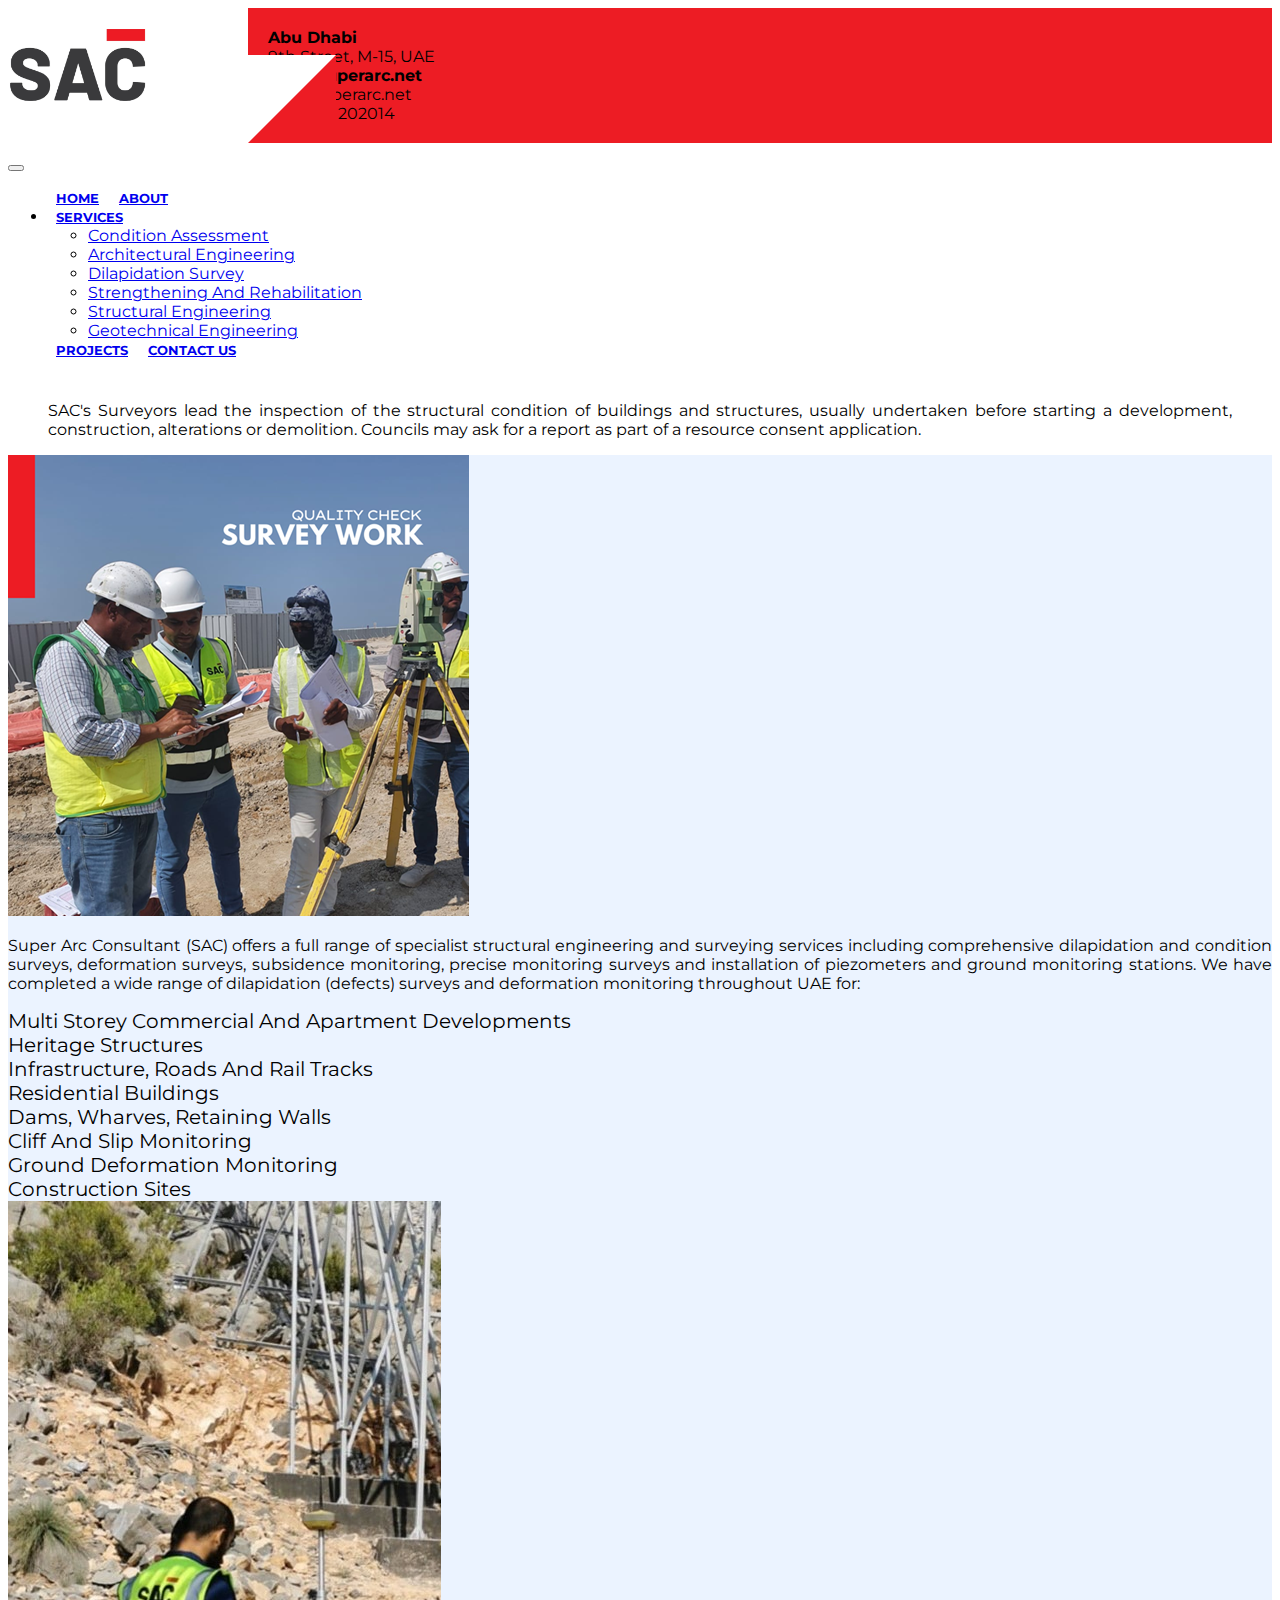
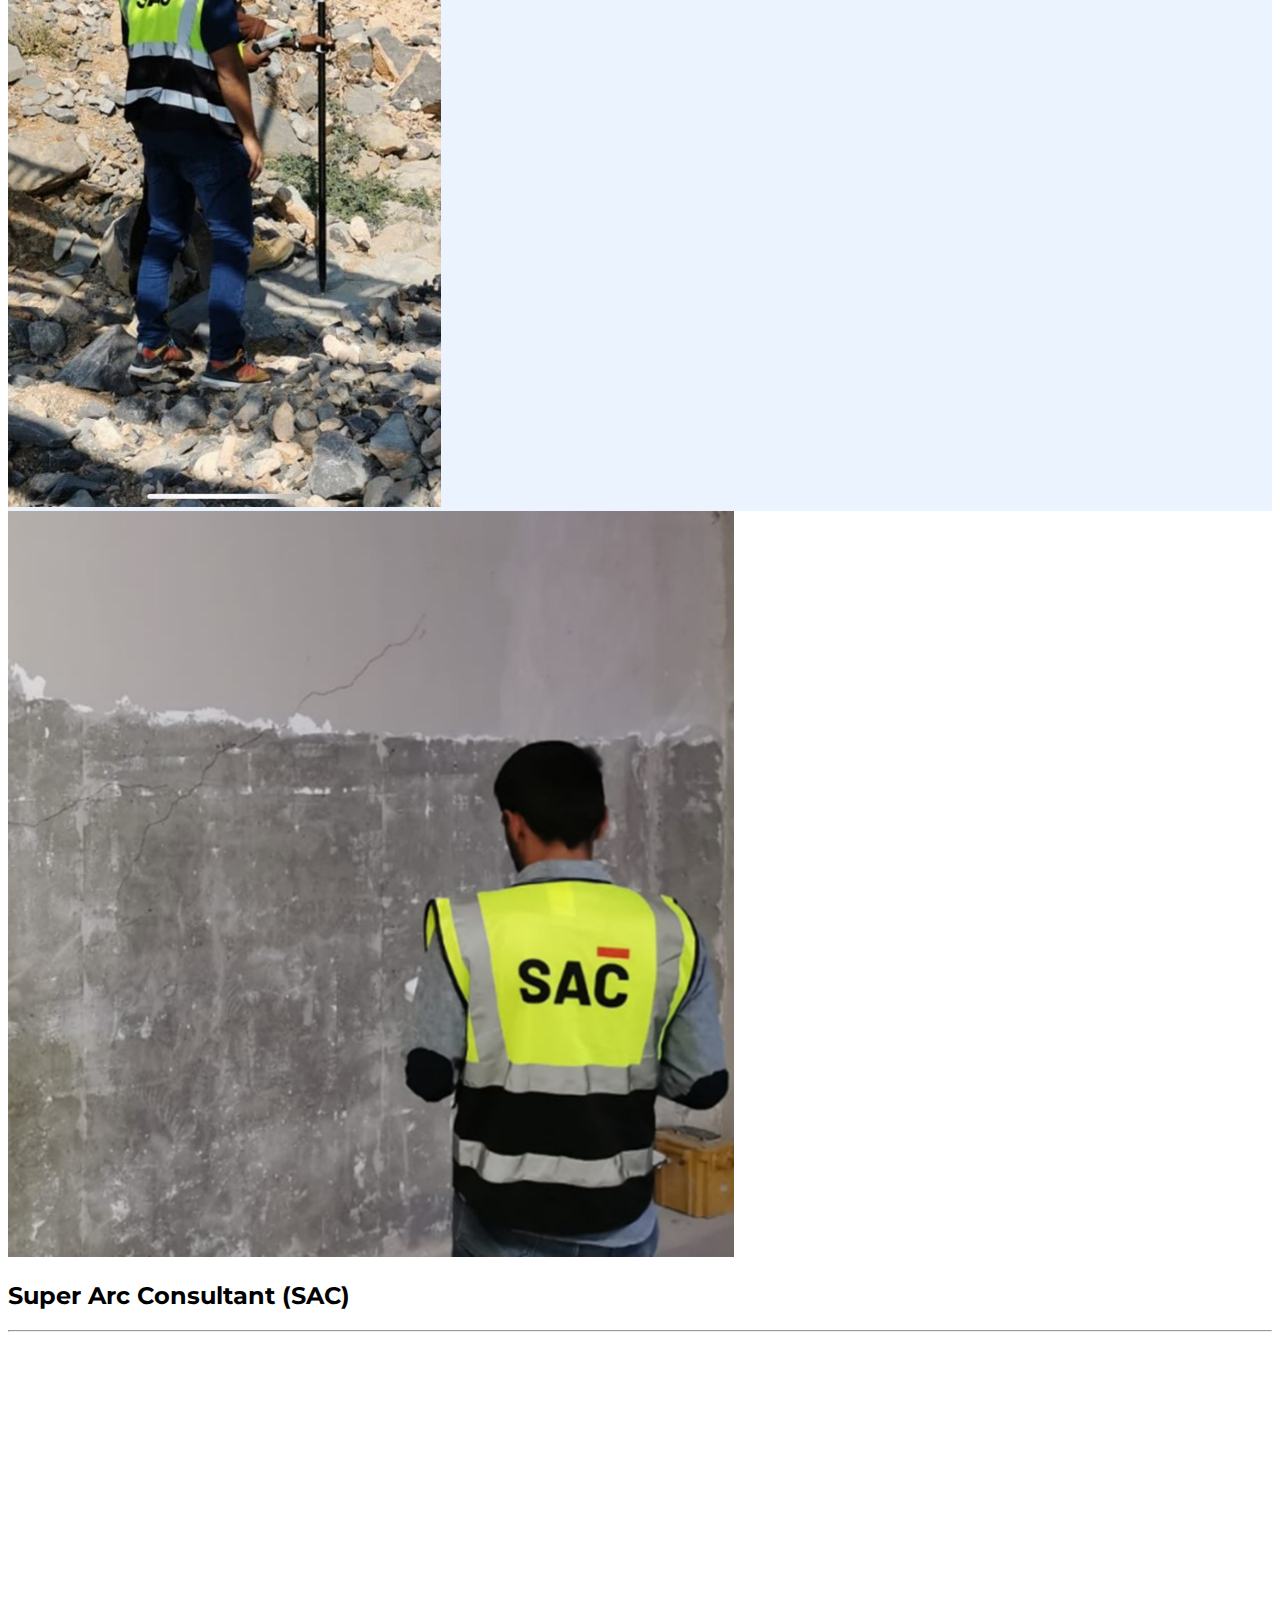
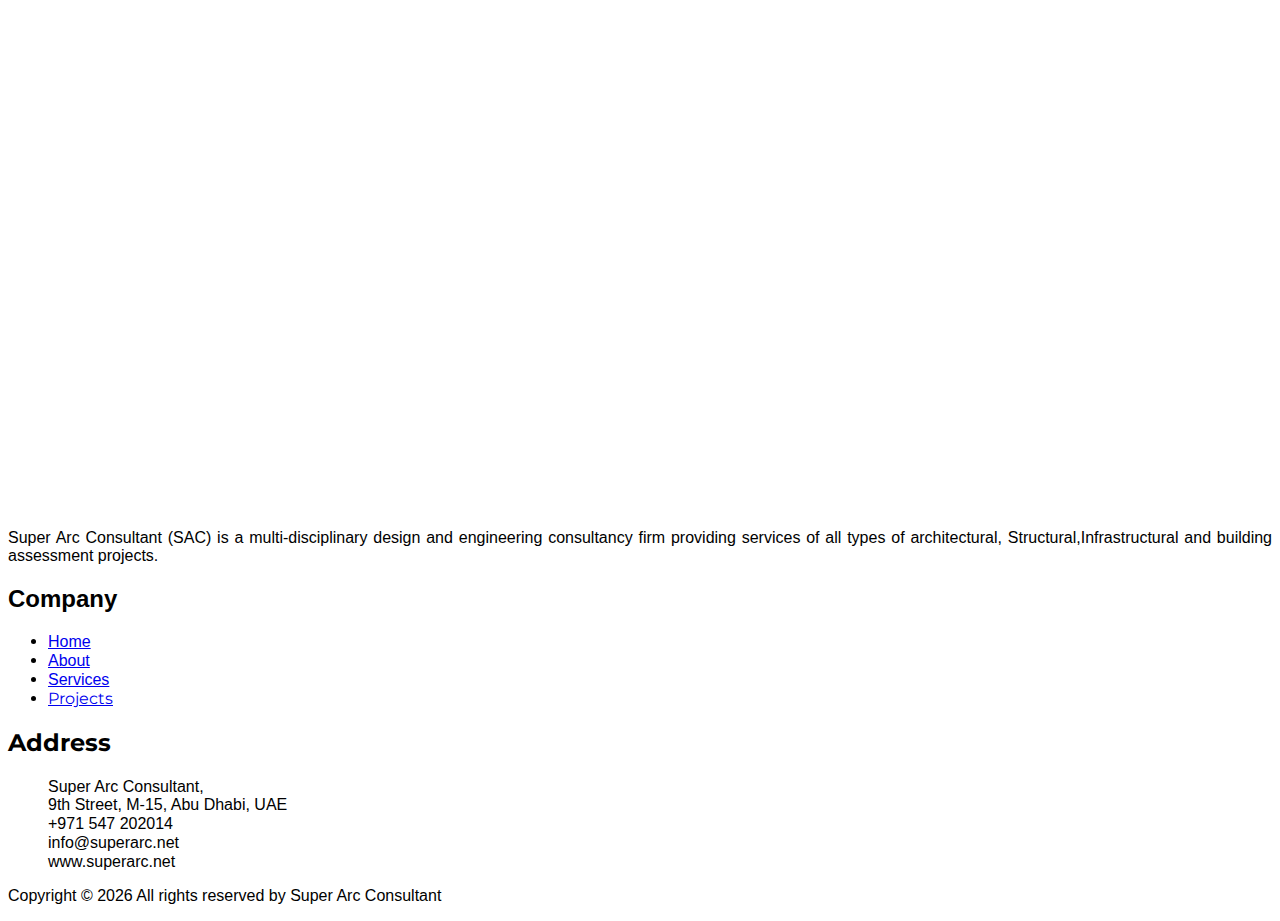
<file: service/service3.html>
<!DOCTYPE html>
<html lang="en">
  <head>
    <meta charset="UTF-8" />
    <meta name="viewport" content="width=device-width, initial-scale=1.0" />
    <title>Service</title>
    <link rel="stylesheet" href="style.css" />
    <!-- bootstrap -->
    <link
      href="https://cdn.jsdelivr.net/npm/bootstrap@5.3.1/dist/css/bootstrap.min.css"
      rel="stylesheet"
      integrity="sha384-4bw+/aepP/YC94hEpVNVgiZdgIC5+VKNBQNGCHeKRQN+PtmoHDEXuppvnDJzQIu9"
      crossorigin="anonymous"
    />
    <script
      src="https://cdn.jsdelivr.net/npm/bootstrap@5.3.1/dist/js/bootstrap.bundle.min.js"
      integrity="sha384-HwwvtgBNo3bZJJLYd8oVXjrBZt8cqVSpeBNS5n7C8IVInixGAoxmnlMuBnhbgrkm"
      crossorigin="anonymous"
    ></script>

    <link
      rel="stylesheet"
      href="https://cdnjs.cloudflare.com/ajax/libs/font-awesome/6.4.2/css/all.min.css"
      integrity="sha512-z3gLpd7yknf1YoNbCzqRKc4qyor8gaKU1qmn+CShxbuBusANI9QpRohGBreCFkKxLhei6S9CQXFEbbKuqLg0DA=="
      crossorigin="anonymous"
      referrerpolicy="no-referrer"
    />
    <!-- Google font -->
    <link rel="preconnect" href="https://fonts.googleapis.com" />
    <link rel="preconnect" href="https://fonts.gstatic.com" crossorigin />
    <link
      href="https://fonts.googleapis.com/css2?family=Montserrat:wght@100;200;300;400;500;600;700;800;900&display=swap"
      rel="stylesheet"
    />
  </head>

  <body>
    <!-- header -->
    <header class="header w-100">
      <div class="ms-5 img-pos">
        <img src="../assets/sac.jpg" alt="" class="img" />
      </div>
      <div class="d-flex justify-content-evenly header-shape ms-auto flex-wrap">
        <div class="d-flex align-items-center">
          <i
            class="fa-solid fa-location-dot fa-xl me-3 text-light d-none d-md-inline"
          >
          </i>
          <i
            class="fa-solid fa-location-dot fa-lg me-3 text-light d-md-none"
          ></i>
          <div class="text-light">
            <b class="text-light">Abu Dhabi</b><br />
            <span class="text-light font-r">9th Street, M-15, UAE</span>
          </div>
        </div>
        <div class="d-flex align-items-center">
          <i
            class="fa-solid fa-envelope fa-xl me-3 text-light d-none d-md-inline"
          ></i>
          <i class="fa-solid fa-envelope fa-lg me-3 text-light d-md-none"></i>
          <div class="text-light font-r">
            <b class="font-r text-light">info@superarc.net</b><br />
            <span class="text-light font-r">www.superarc.net</span>
          </div>
        </div>
        <div class="d-flex align-items-center">
          <i
            class="fa-solid fa-phone-volume fa-xl me-3 text-light d-none d-md-inline"
          ></i>
          <i
            class="fa-solid fa-phone-volume fa-lg me-3 text-light d-md-none"
          ></i>
          <div class="text-light">
            <!-- <b>Contact</b><br /> -->
            <span class="text-light font-r">+971 547 202014</span>
          </div>
        </div>
      </div>
    </header>

    <!-- Navbar -->
    <nav class="navbar navbar-expand-lg bg-light sticky-top">
      <div class="container">
        <button
          class="navbar-toggler"
          type="button"
          data-bs-toggle="collapse"
          data-bs-target="#navbarNavDropdown"
          aria-controls="navbarNavDropdown"
          aria-expanded="false"
          aria-label="Toggle navigation"
        >
          <span class="navbar-toggler-icon"></span>
        </button>

        <div class="collapse navbar-collapse" id="navbarNavDropdown">
          <div class="col">
            <ul class="navbar-nav justify-content-center">
              <a
                class="nav-link active"
                aria-current="page"
                href="../index.html"
                >Home</a
              >
              <a class="nav-link" href="#about">About</a>
              <li class="nav-item dropdown">
                <a
                  class="nav-link dropdown-toggle"
                  href="#"
                  role="button"
                  data-bs-toggle="dropdown"
                  aria-expanded="false"
                >
                  Services
                </a>
                <ul class="dropdown-menu">
                  <li>
                    <a class="dropdown-item" href="../service/service1.html"
                      >Condition assessment
                    </a>
                  </li>
                  <li>
                    <a class="dropdown-item" href="../service/service2.html">
                      Architectural Engineering
                    </a>
                  </li>
                  <li>
                    <a class="dropdown-item" href="../service/service3.html">
                      Dilapidation Survey
                    </a>
                  </li>

                  <li>
                    <a class="dropdown-item" href="../service/service4.html">
                      Strengthening and rehabilitation
                    </a>
                  </li>
                  <li>
                    <a class="dropdown-item" href="../service/service5.html">
                      Structural Engineering
                    </a>
                  </li>
                  <li>
                    <a class="dropdown-item" href="../service6/service6.html">
                      Geotechnical engineering
                    </a>
                  </li>
                </ul>
              </li>

              <a class="nav-link" href="#project">Projects</a>
              <a class="nav-link" href="#contact">Contact Us</a>
            </ul>
          </div>
        </div>
      </div>
    </nav>

    <section class="sec-div">
      <div class="container py-4">
        <div class="row">
          <div class="col py-4">
            <blockquote class="blockquote">
              <span class="fs-4 fw-semibold">
                <span class="text-bg-dark ps-4"> SAC's </span>
              </span>
              Surveyors lead the inspection of the structural condition of
              buildings and structures, usually undertaken before starting a
              development, construction, alterations or demolition. Councils may
              ask for a report as part of a resource consent application.
            </blockquote>
          </div>
        </div>
      </div>
    </section>
    <section class="c2">
      <div class="container py-4">
        <div class="row">
          <div class="col">
            <img src="/assets/service3/Picture4.png" alt="" class="w-100" />
            <p class="fs-5">
              Super Arc Consultant (SAC) offers a full range of specialist
              structural engineering and surveying services including
              comprehensive dilapidation and condition surveys, deformation
              surveys, subsidence monitoring, precise monitoring surveys and
              installation of piezometers and ground monitoring stations. We
              have completed a wide range of dilapidation (defects) surveys and
              deformation monitoring throughout UAE for:
            </p>

            <div>
              <div class="li">
                <i class="fa-solid fa-arrow-right me-3"></i>
                Multi storey commercial and apartment developments
              </div>
              <div class="li">
                <i class="fa-solid fa-arrow-right me-3"></i> Heritage structures
              </div>
              <div class="li">
                <i class="fa-solid fa-arrow-right me-3"></i>Infrastructure,
                roads and rail tracks
              </div>
              <div class="li">
                <i class="fa-solid fa-arrow-right me-3"></i>Residential
                buildings
              </div>
              <div class="li">
                <i class="fa-solid fa-arrow-right me-3"></i>Dams, wharves,
                retaining walls
              </div>
              <div class="li">
                <i class="fa-solid fa-arrow-right me-3"></i>Cliff and Slip
                monitoring
              </div>
              <div class="li">
                <i class="fa-solid fa-arrow-right me-3"></i>Ground deformation
                monitoring
              </div>
              <div class="li">
                <i class="fa-solid fa-arrow-right me-3"></i>Construction sites
              </div>
            </div>
          </div>
          <div class="col">
            <img
              src="/assets/service3/Picture5.jpg"
              alt=""
              class="w-100 h-100"
            />
          </div>
        </div>
      </div>
    </section>

    <section class="sec-div">
      <div class="container py-4">
        <div class="row">
          <div class="col-lg-6">
            <img
              src="/assets/service3/Picture6.png"
              alt=""
              class="w-100 h-100 object-fit-cover"
            />
          </div>
        </div>
      </div>
    </section>

    <!-- footer -->
    <section class="mt-5 footer bg-dark" id="contact">
      <footer class="text-light footer">
        <div>
          <div class="pt-3 d-flex container">
            <h2 class="text-light fw-bold">Super Arc Consultant (SAC)</h2>
            <div class="pt-2 ms-auto">
              <a
                class="btn btn-square btn-outline-light me-0"
                href="https://www.linkedin.com/company/super-arc-consultant-l-l-c/"
                ><i class="fab fa-linkedin-in"></i
              ></a>
              <a
                class="btn btn-square btn-outline-light me-1"
                href="https://instagram.com/sacuae?igshid=MzNlNGNkZWQ4Mg=="
                ><i class="fab fa-instagram"></i
              ></a>
              <a
                class="btn btn-square btn-outline-light me-1"
                href="https://www.facebook.com/superarc2/"
                ><i class="fab fa-facebook-f"></i
              ></a>
              <a class="btn btn-square btn-outline-light me-1" href=""
                ><i class="fab fa-whatsapp"></i
              ></a>
            </div>
          </div>
          <hr />

          <div class="container col-md-12 pt-2">
            <div class="row">
              <div class="col-md-5 mb-md-0 mb-4">
                <h2 class="footer-heading">
                  <img src="../assets/Logo White.png" alt="" class="w-25 p-2" />
                </h2>
                <p class="p w-100 text-justify">
                  Super Arc Consultant (SAC) is a multi-disciplinary design and
                  engineering consultancy firm providing services of all types
                  of architectural, Structural,Infrastructural and building
                  assessment projects.
                </p>
              </div>
              <div class="col-md-4 mb-md-0 mb-4">
                <h2 class="footer-heading p">Company</h2>
                <ul class="list-unstyled">
                  <li>
                    <a
                      href="#home"
                      class="text-decoration-none text-light cursor-pointer p"
                    >
                      <i class="fa-solid fa-arrow-right me-3"></i>Home
                    </a>
                  </li>
                  <li>
                    <a
                      href="#about"
                      class="text-decoration-none text-light cursor-pointer p"
                    >
                      <i class="fa-solid fa-arrow-right me-3"> </i>About
                    </a>
                  </li>
                  <li>
                    <a
                      href="#service"
                      class="text-decoration-none text-light cursor-pointer p"
                    >
                      <i class="fa-solid fa-arrow-right me-3"> </i>Services
                    </a>
                  </li>
                  <li>
                    <a
                      href="#project"
                      class="text-decoration-none text-light cursor-pointer"
                    >
                      <i class="fa-solid fa-arrow-right me-3"> </i>Projects
                    </a>
                  </li>
                </ul>
              </div>

              <div class="col-md-3 mb-md-0 mb-4">
                <h2 class="footer-heading">Address</h2>
                <ul class="list-unstyled">
                  <div class="d-block p">
                    <i class="me-2 fa-solid fa-address-book"></i>Super Arc
                    Consultant, <br />
                    9th Street, M-15, Abu Dhabi, UAE
                  </div>
                  <div class="d-block">
                    <i class="me-2 fa-solid fa-phone"></i>+971 547 202014
                  </div>
                  <div class="d-block">
                    <i class="me-2 fa-solid fa-envelope"></i> info@superarc.net
                  </div>
                  <div class="d-block">
                    <i class="me-2 fa-solid fa-globe"></i> www.superarc.net
                  </div>
                </ul>
              </div>
            </div>

            <div class="row mt-5 pt-4 border-top text-center">
              <div class="col-md-6 col-lg-12 mb-md-0 mb-4-5">
                <p class="copyright mb-1 text-center">
                  Copyright ©
                  <script>
                    document.write(new Date().getFullYear());
                  </script>
                  All rights reserved by Super Arc Consultant
                </p>
              </div>
            </div>
          </div>
        </div>
      </footer>
    </section>
  </body>
</html>
</file>
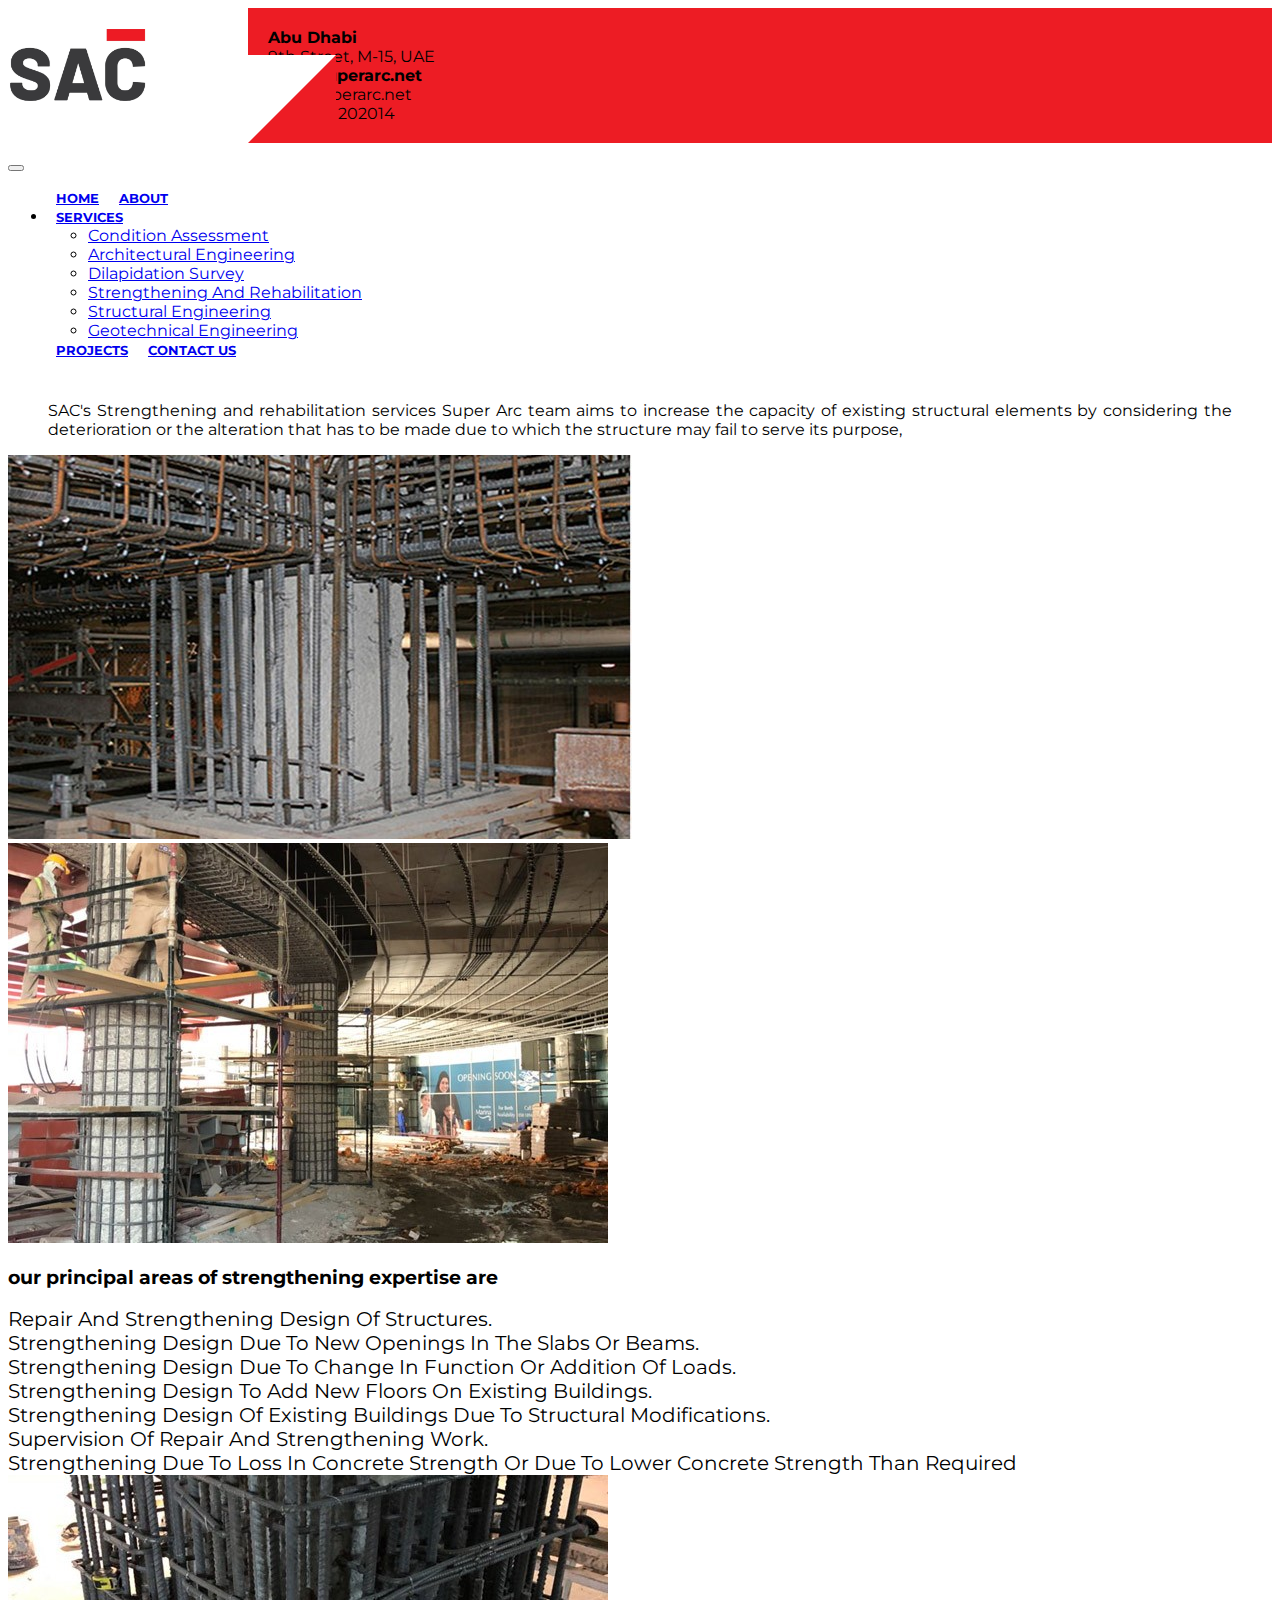
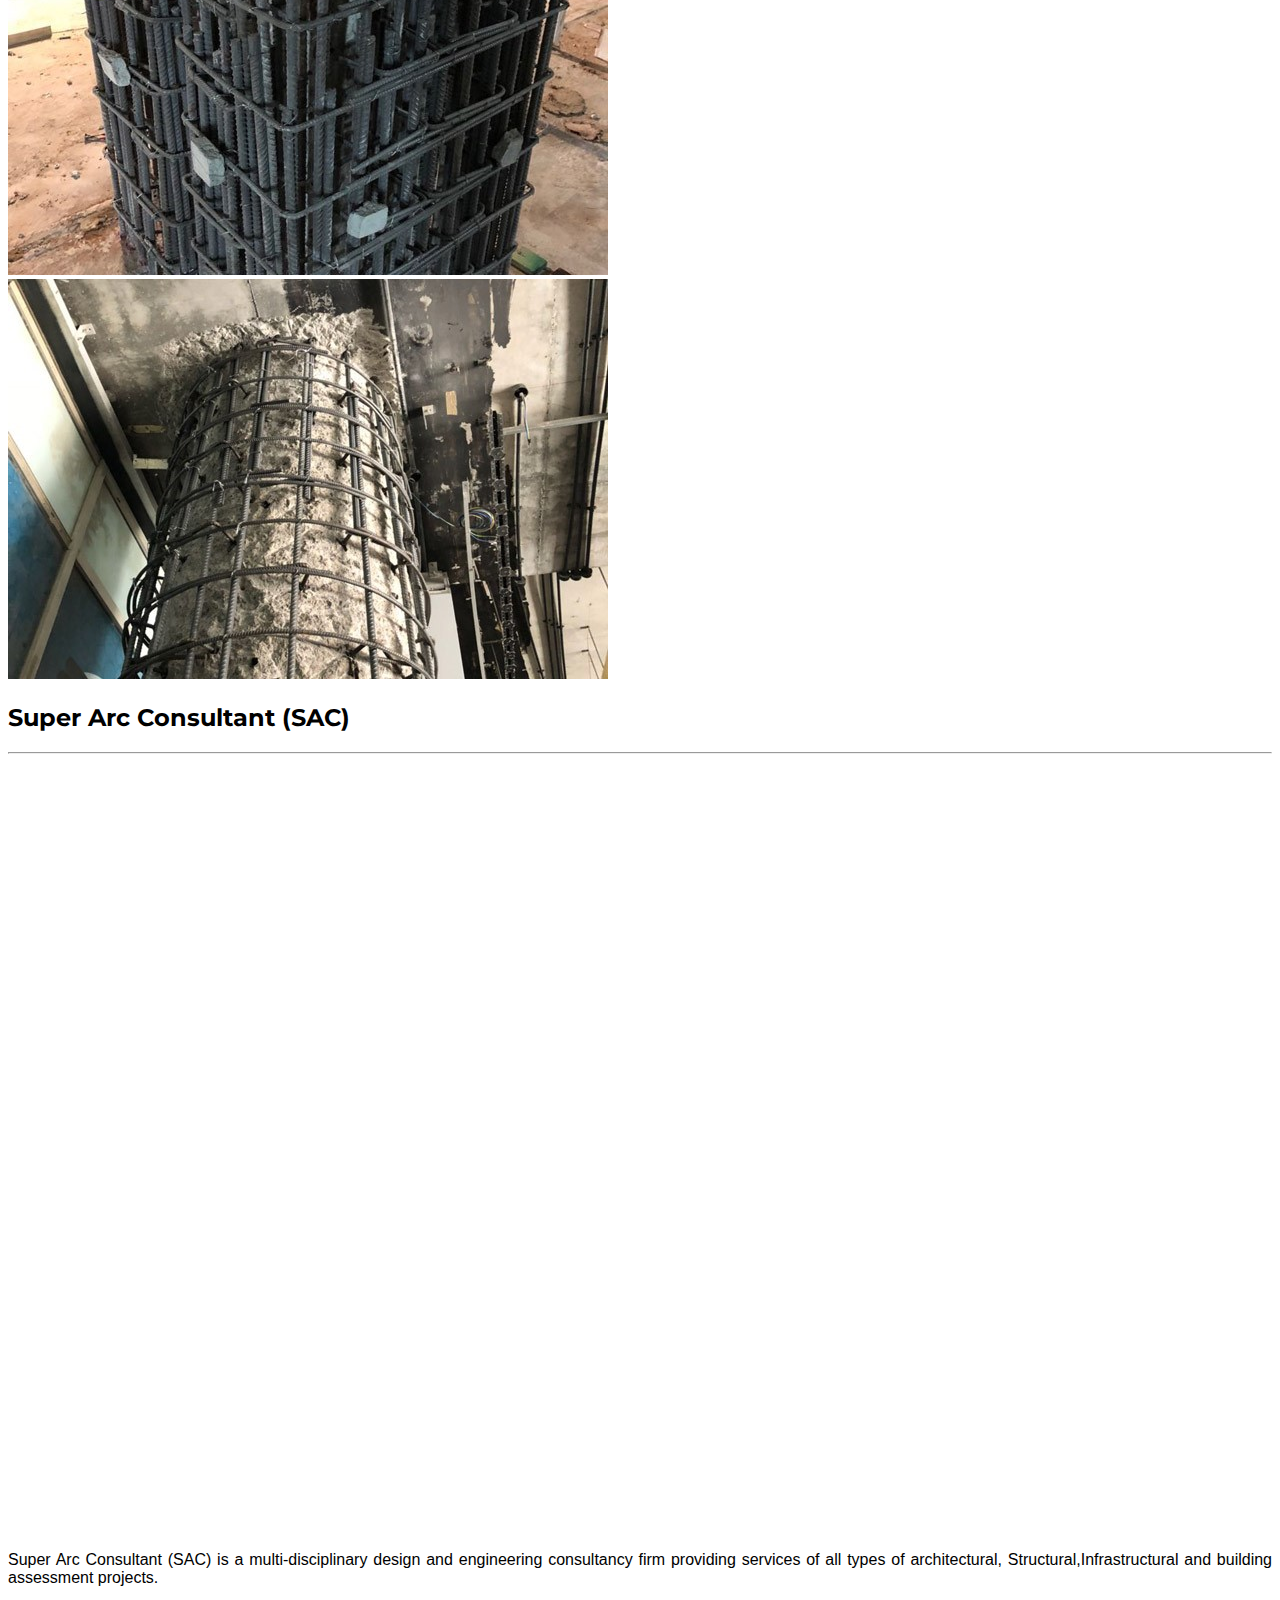
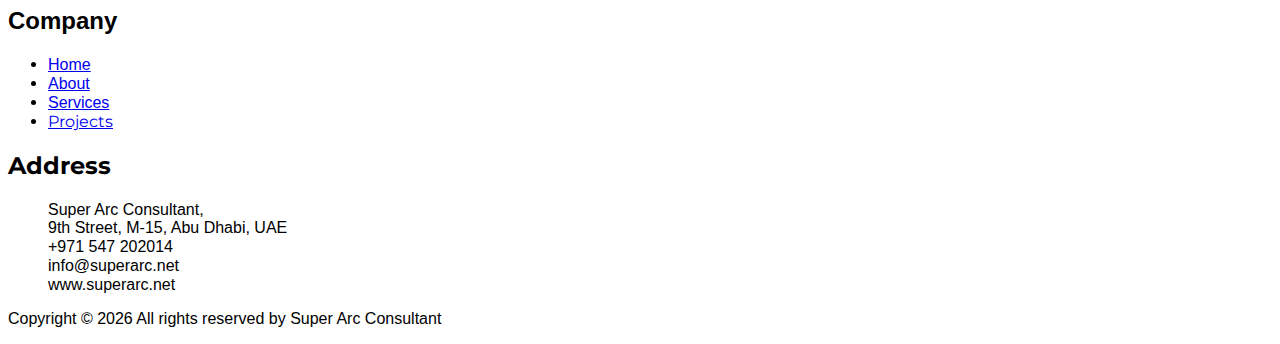
<file: service/service4.html>
<!DOCTYPE html>
<html lang="en">
  <head>
    <meta charset="UTF-8" />
    <meta name="viewport" content="width=device-width, initial-scale=1.0" />
    <title>Service</title>
    <link rel="stylesheet" href="style.css" />
    <!-- bootstrap -->
    <link
      href="https://cdn.jsdelivr.net/npm/bootstrap@5.3.1/dist/css/bootstrap.min.css"
      rel="stylesheet"
      integrity="sha384-4bw+/aepP/YC94hEpVNVgiZdgIC5+VKNBQNGCHeKRQN+PtmoHDEXuppvnDJzQIu9"
      crossorigin="anonymous"
    />
    <script
      src="https://cdn.jsdelivr.net/npm/bootstrap@5.3.1/dist/js/bootstrap.bundle.min.js"
      integrity="sha384-HwwvtgBNo3bZJJLYd8oVXjrBZt8cqVSpeBNS5n7C8IVInixGAoxmnlMuBnhbgrkm"
      crossorigin="anonymous"
    ></script>

    <link
      rel="stylesheet"
      href="https://cdnjs.cloudflare.com/ajax/libs/font-awesome/6.4.2/css/all.min.css"
      integrity="sha512-z3gLpd7yknf1YoNbCzqRKc4qyor8gaKU1qmn+CShxbuBusANI9QpRohGBreCFkKxLhei6S9CQXFEbbKuqLg0DA=="
      crossorigin="anonymous"
      referrerpolicy="no-referrer"
    />
    <!-- Google font -->
    <link rel="preconnect" href="https://fonts.googleapis.com" />
    <link rel="preconnect" href="https://fonts.gstatic.com" crossorigin />
    <link
      href="https://fonts.googleapis.com/css2?family=Montserrat:wght@100;200;300;400;500;600;700;800;900&display=swap"
      rel="stylesheet"
    />
  </head>

  <body>
    <!-- header -->
    <header class="header w-100">
      <div class="ms-5 img-pos">
        <img src="../assets/sac.jpg" alt="" class="img" />
      </div>
      <div class="d-flex justify-content-evenly header-shape ms-auto flex-wrap">
        <div class="d-flex align-items-center">
          <i
            class="fa-solid fa-location-dot fa-xl me-3 text-light d-none d-md-inline"
          >
          </i>
          <i
            class="fa-solid fa-location-dot fa-lg me-3 text-light d-md-none"
          ></i>
          <div class="text-light">
            <b class="text-light">Abu Dhabi</b><br />
            <span class="text-light font-r">9th Street, M-15, UAE</span>
          </div>
        </div>
        <div class="d-flex align-items-center">
          <i
            class="fa-solid fa-envelope fa-xl me-3 text-light d-none d-md-inline"
          ></i>
          <i class="fa-solid fa-envelope fa-lg me-3 text-light d-md-none"></i>
          <div class="text-light font-r">
            <b class="font-r text-light">info@superarc.net</b><br />
            <span class="text-light font-r">www.superarc.net</span>
          </div>
        </div>
        <div class="d-flex align-items-center">
          <i
            class="fa-solid fa-phone-volume fa-xl me-3 text-light d-none d-md-inline"
          ></i>
          <i
            class="fa-solid fa-phone-volume fa-lg me-3 text-light d-md-none"
          ></i>
          <div class="text-light">
            <!-- <b>Contact</b><br /> -->
            <span class="text-light font-r">+971 547 202014</span>
          </div>
        </div>
      </div>
    </header>

    <!-- Navbar -->
    <nav class="navbar navbar-expand-lg bg-light sticky-top">
      <div class="container">
        <button
          class="navbar-toggler"
          type="button"
          data-bs-toggle="collapse"
          data-bs-target="#navbarNavDropdown"
          aria-controls="navbarNavDropdown"
          aria-expanded="false"
          aria-label="Toggle navigation"
        >
          <span class="navbar-toggler-icon"></span>
        </button>

        <div class="collapse navbar-collapse" id="navbarNavDropdown">
          <div class="col">
            <ul class="navbar-nav justify-content-center">
              <a
                class="nav-link active"
                aria-current="page"
                href="../index.html"
                >Home</a
              >
              <a class="nav-link" href="#about">About</a>
              <li class="nav-item dropdown">
                <a
                  class="nav-link dropdown-toggle"
                  href="#"
                  role="button"
                  data-bs-toggle="dropdown"
                  aria-expanded="false"
                >
                  Services
                </a>
                <ul class="dropdown-menu">
                  <li>
                    <a class="dropdown-item" href="../service/service1.html"
                      >Condition assessment
                    </a>
                  </li>
                  <li>
                    <a class="dropdown-item" href="../service/service2.html">
                      Architectural Engineering
                    </a>
                  </li>
                  <li>
                    <a class="dropdown-item" href="../service/service3.html">
                      Dilapidation Survey
                    </a>
                  </li>

                  <li>
                    <a
                      class="dropdown-item text-start"
                      href="../service/service4.html"
                    >
                      Strengthening and rehabilitation
                    </a>
                  </li>
                  <li>
                    <a class="dropdown-item" href="../service/service5.html">
                      Structural Engineering
                    </a>
                  </li>
                  <li>
                    <a class="dropdown-item" href="../service/service6.html">
                      Geotechnical engineering
                    </a>
                  </li>
                </ul>
              </li>

              <a class="nav-link" href="#project">Projects</a>
              <a class="nav-link" href="#contact">Contact Us</a>
            </ul>
          </div>
        </div>
      </div>
    </nav>

    <section class="sec-div">
      <div class="container py-4">
        <div class="row">
          <div class="col py-4">
            <blockquote class="blockquote">
              <span class="fs-4 fw-semibold text-capitalize">
                <span class="text-bg-dark ps-4"> SAC's </span> Strengthening and
                rehabilitation services
              </span>
              Super Arc team aims to increase the capacity of existing
              structural elements by considering the deterioration or the
              alteration that has to be made due to which the structure may fail
              to serve its purpose,
            </blockquote>
          </div>
        </div>
      </div>
    </section>

    <section class="first-div">
      <div class="container py-4">
        <div class="row">
          <div class="col">
            <img
              src="/assets/service4/Picture1.jpg"
              alt=""
              class="w-100 h-100"
            />
          </div>
          <div class="col">
            <img src="/assets/service4/Picture2.jpg" alt="" class="w-100" />
          </div>
        </div>
      </div>
    </section>

    <section class="sec-div">
      <div class="container py-4">
        <div class="row">
          <div>
            <h3 class="text-capitalize">
              our principal areas of strengthening expertise are
            </h3>
            <div class="li">
              <i class="fa-solid fa-arrow-right me-3"></i>
              Repair and strengthening design of structures.
            </div>
            <div class="li">
              <i class="fa-solid fa-arrow-right me-3"></i> Strengthening design
              due to new openings in the slabs or beams.
            </div>
            <div class="li">
              <i class="fa-solid fa-arrow-right me-3"></i> Strengthening design
              due to change in function or addition of loads.
            </div>
            <div class="li">
              <i class="fa-solid fa-arrow-right me-3"></i> Strengthening design
              to add new floors on existing buildings.
            </div>
            <div class="li">
              <i class="fa-solid fa-arrow-right me-3"></i> Strengthening design
              of existing buildings due to structural modifications.
            </div>
            <div class="li">
              <i class="fa-solid fa-arrow-right me-3"></i> Supervision of repair
              and strengthening work.
            </div>
            <div class="li">
              <i class="fa-solid fa-arrow-right me-3"></i> Strengthening due to
              loss in concrete strength or due to lower concrete strength than
              required
            </div>
          </div>
        </div>
      </div>
    </section>
    <section>
      <div class="container py-4">
        <div class="row">
          <div class="col">
            <img src="/assets/service4/Picture3.jpg" alt="" class="w-100" />
          </div>
          <div class="col">
            <img src="/assets/service4/Picture4.jpg" alt="" class="w-100" />
          </div>
        </div>
      </div>
    </section>
    <!-- footer -->
    <section class="mt-5 footer bg-dark" id="contact">
      <footer class="text-light footer">
        <div>
          <div class="pt-3 d-flex container">
            <h2 class="text-light fw-bold">Super Arc Consultant (SAC)</h2>
            <div class="pt-2 ms-auto">
              <a
                class="btn btn-square btn-outline-light me-0"
                href="https://www.linkedin.com/company/super-arc-consultant-l-l-c/"
                ><i class="fab fa-linkedin-in"></i
              ></a>
              <a
                class="btn btn-square btn-outline-light me-1"
                href="https://instagram.com/sacuae?igshid=MzNlNGNkZWQ4Mg=="
                ><i class="fab fa-instagram"></i
              ></a>
              <a
                class="btn btn-square btn-outline-light me-1"
                href="https://www.facebook.com/superarc2/"
                ><i class="fab fa-facebook-f"></i
              ></a>
              <a class="btn btn-square btn-outline-light me-1" href=""
                ><i class="fab fa-whatsapp"></i
              ></a>
            </div>
          </div>
          <hr />

          <div class="container col-md-12 pt-2">
            <div class="row">
              <div class="col-md-5 mb-md-0 mb-4">
                <h2 class="footer-heading">
                  <img src="../assets/Logo White.png" alt="" class="w-25 p-2" />
                </h2>
                <p class="p w-100 text-justify">
                  Super Arc Consultant (SAC) is a multi-disciplinary design and
                  engineering consultancy firm providing services of all types
                  of architectural, Structural,Infrastructural and building
                  assessment projects.
                </p>
              </div>
              <div class="col-md-4 mb-md-0 mb-4">
                <h2 class="footer-heading p">Company</h2>
                <ul class="list-unstyled">
                  <li>
                    <a
                      href="#home"
                      class="text-decoration-none text-light cursor-pointer p"
                    >
                      <i class="fa-solid fa-arrow-right me-3"></i> Home
                    </a>
                  </li>
                  <li>
                    <a
                      href="#about"
                      class="text-decoration-none text-light cursor-pointer p"
                    >
                      <i class="fa-solid fa-arrow-right me-3"> </i>About
                    </a>
                  </li>
                  <li>
                    <a
                      href="#service"
                      class="text-decoration-none text-light cursor-pointer p"
                    >
                      <i class="fa-solid fa-arrow-right me-3"> </i>Services
                    </a>
                  </li>
                  <li>
                    <a
                      href="#project"
                      class="text-decoration-none text-light cursor-pointer"
                    >
                      <i class="fa-solid fa-arrow-right me-3"> </i>Projects
                    </a>
                  </li>
                </ul>
              </div>

              <div class="col-md-3 mb-md-0 mb-4">
                <h2 class="footer-heading">Address</h2>
                <ul class="list-unstyled">
                  <div class="d-block p">
                    <i class="me-2 fa-solid fa-address-book"></i>Super Arc
                    Consultant, <br />
                    9th Street, M-15, Abu Dhabi, UAE
                  </div>
                  <div class="d-block">
                    <i class="me-2 fa-solid fa-phone"></i>+971 547 202014
                  </div>
                  <div class="d-block">
                    <i class="me-2 fa-solid fa-envelope"></i> info@superarc.net
                  </div>
                  <div class="d-block">
                    <i class="me-2 fa-solid fa-globe"></i> www.superarc.net
                  </div>
                </ul>
              </div>
            </div>

            <div class="row mt-5 pt-4 border-top text-center">
              <div class="col-md-6 col-lg-12 mb-md-0 mb-4-5">
                <p class="copyright mb-1 text-center">
                  Copyright ©
                  <script>
                    document.write(new Date().getFullYear());
                  </script>
                  All rights reserved by Super Arc Consultant
                </p>
              </div>
            </div>
          </div>
        </div>
      </footer>
    </section>
  </body>
</html>
</file>
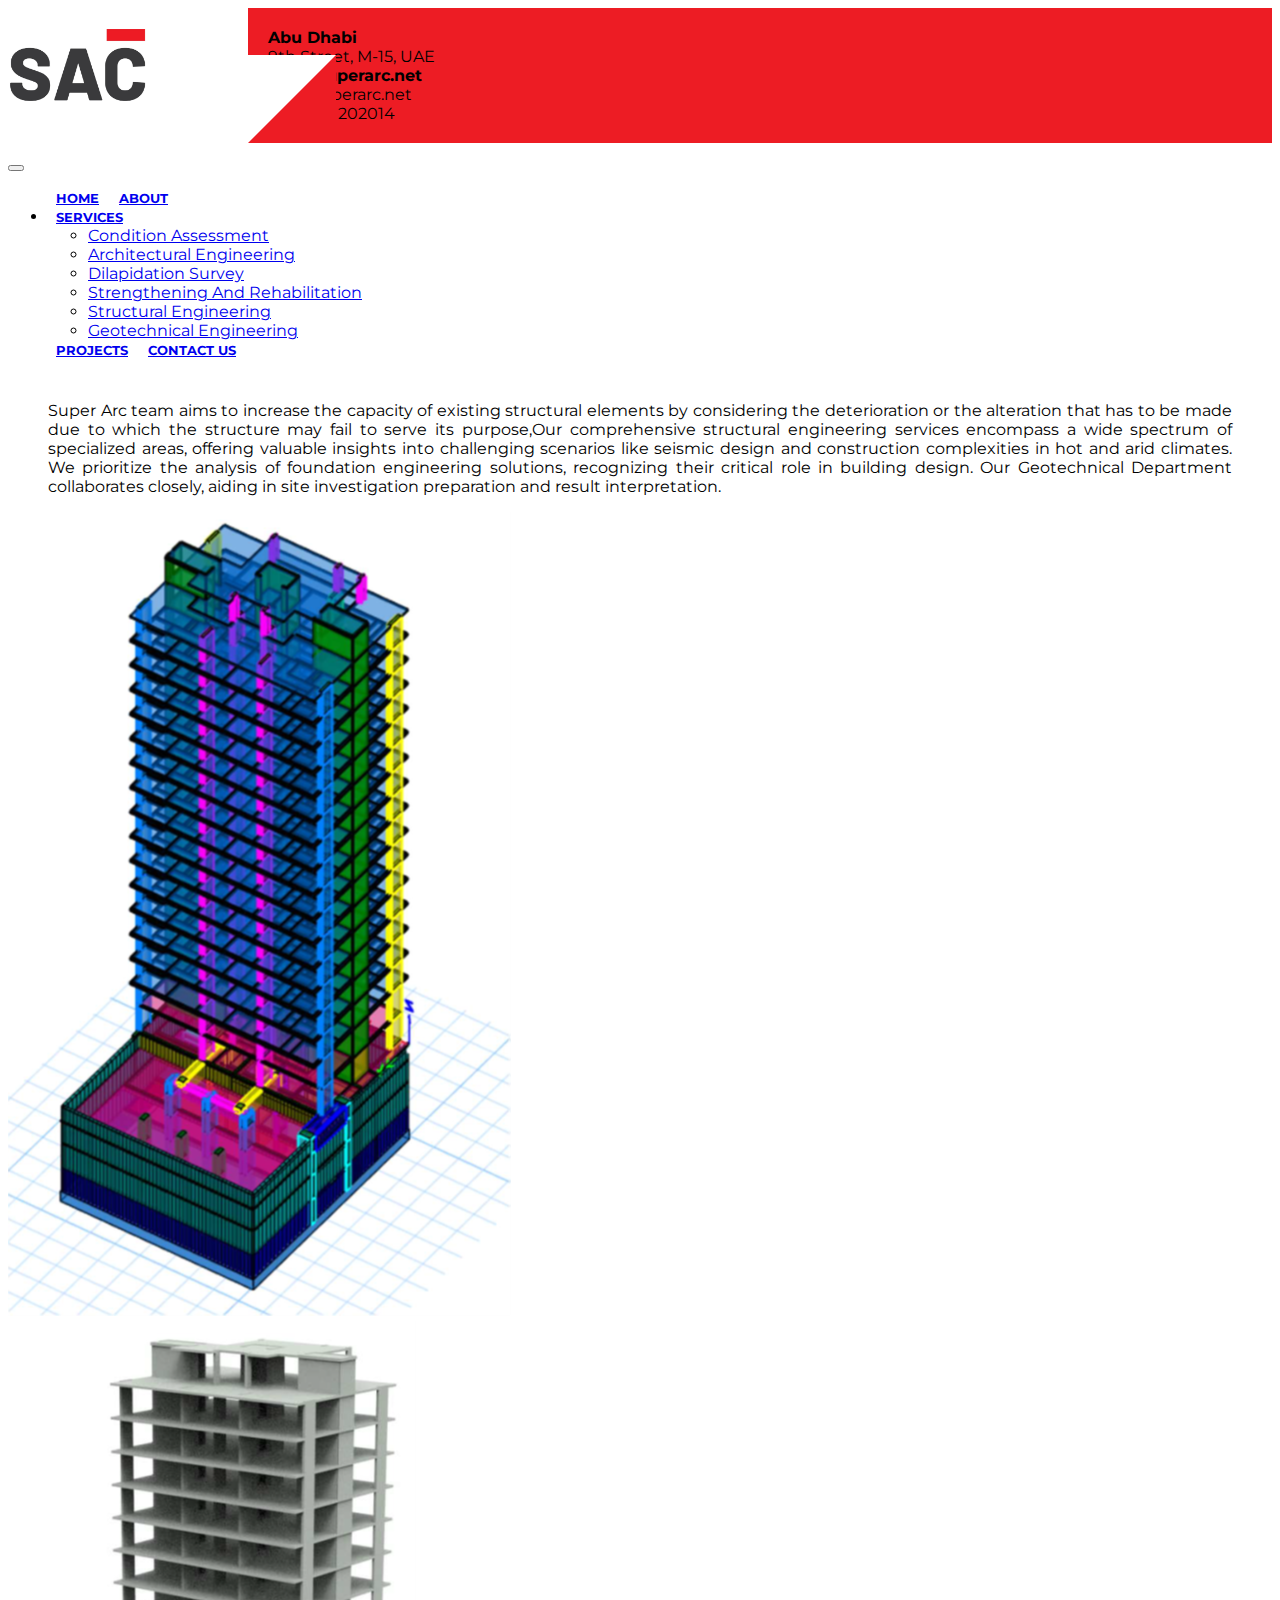
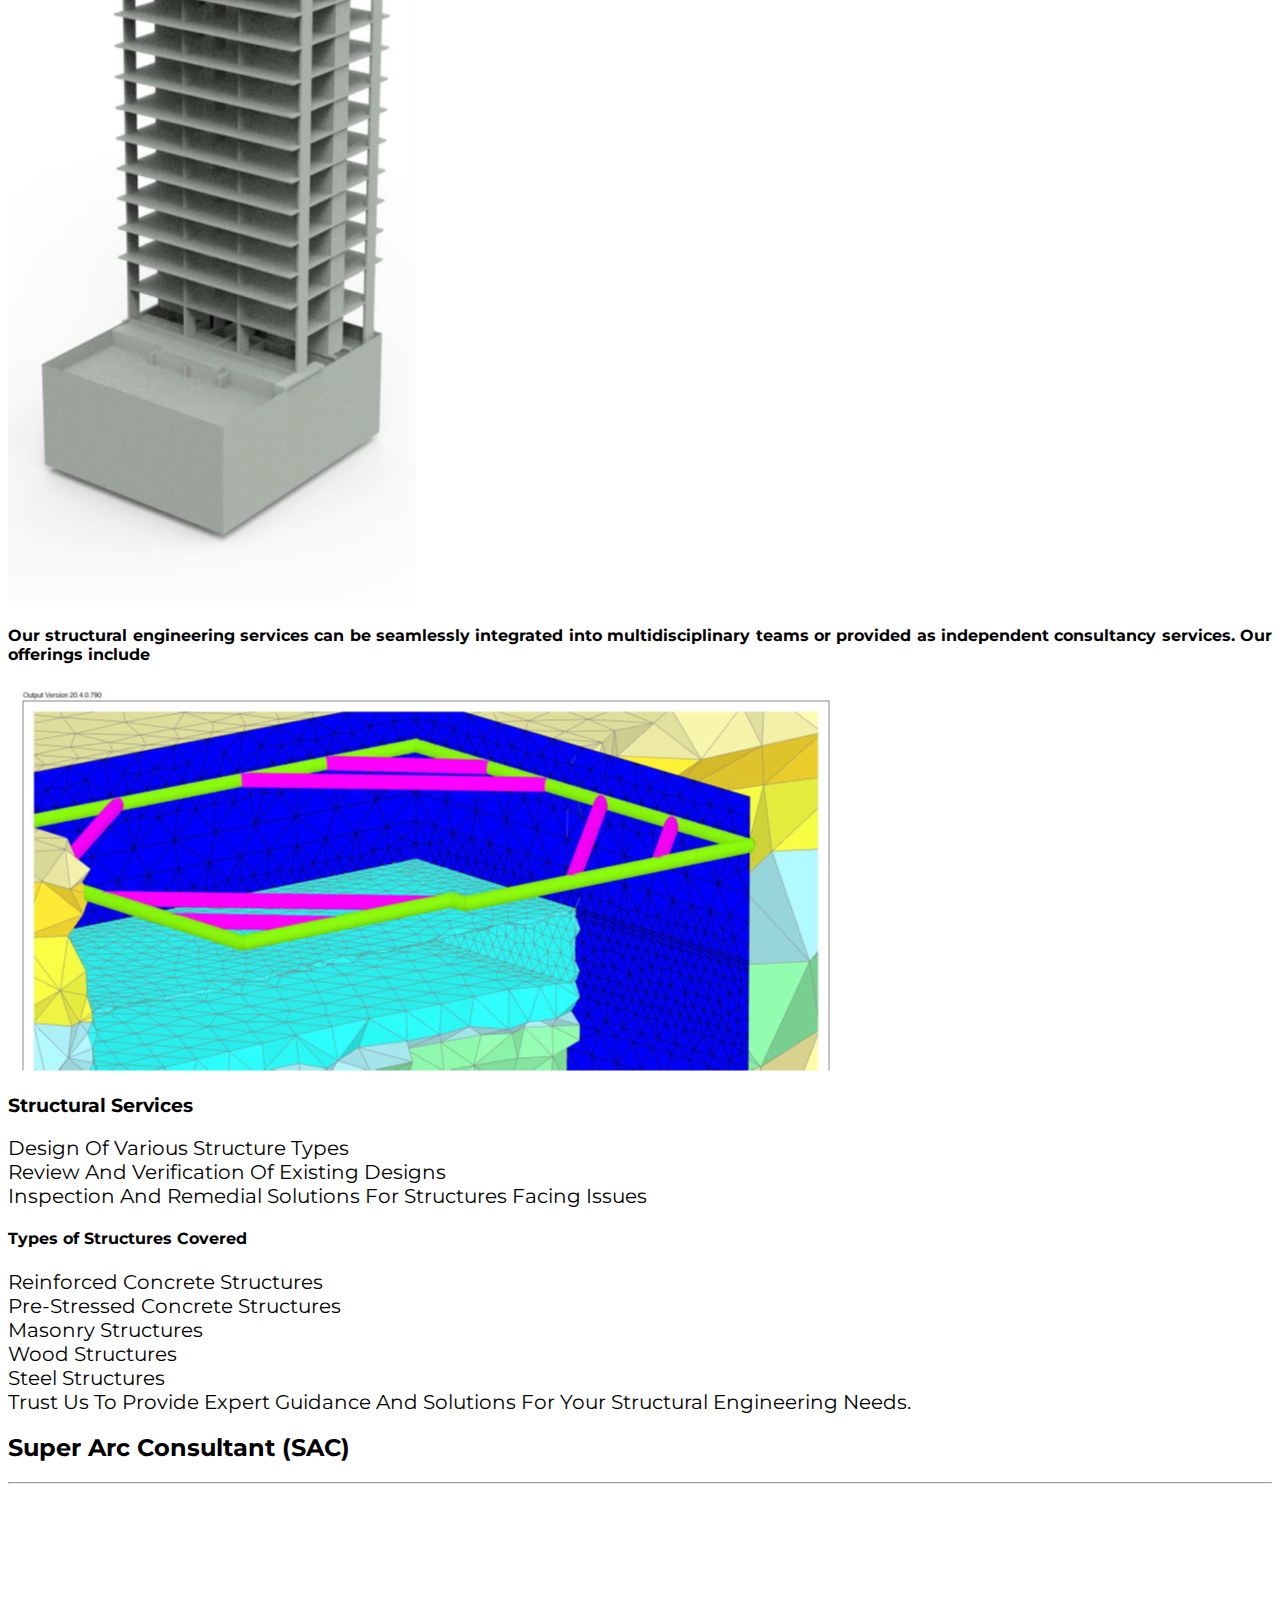
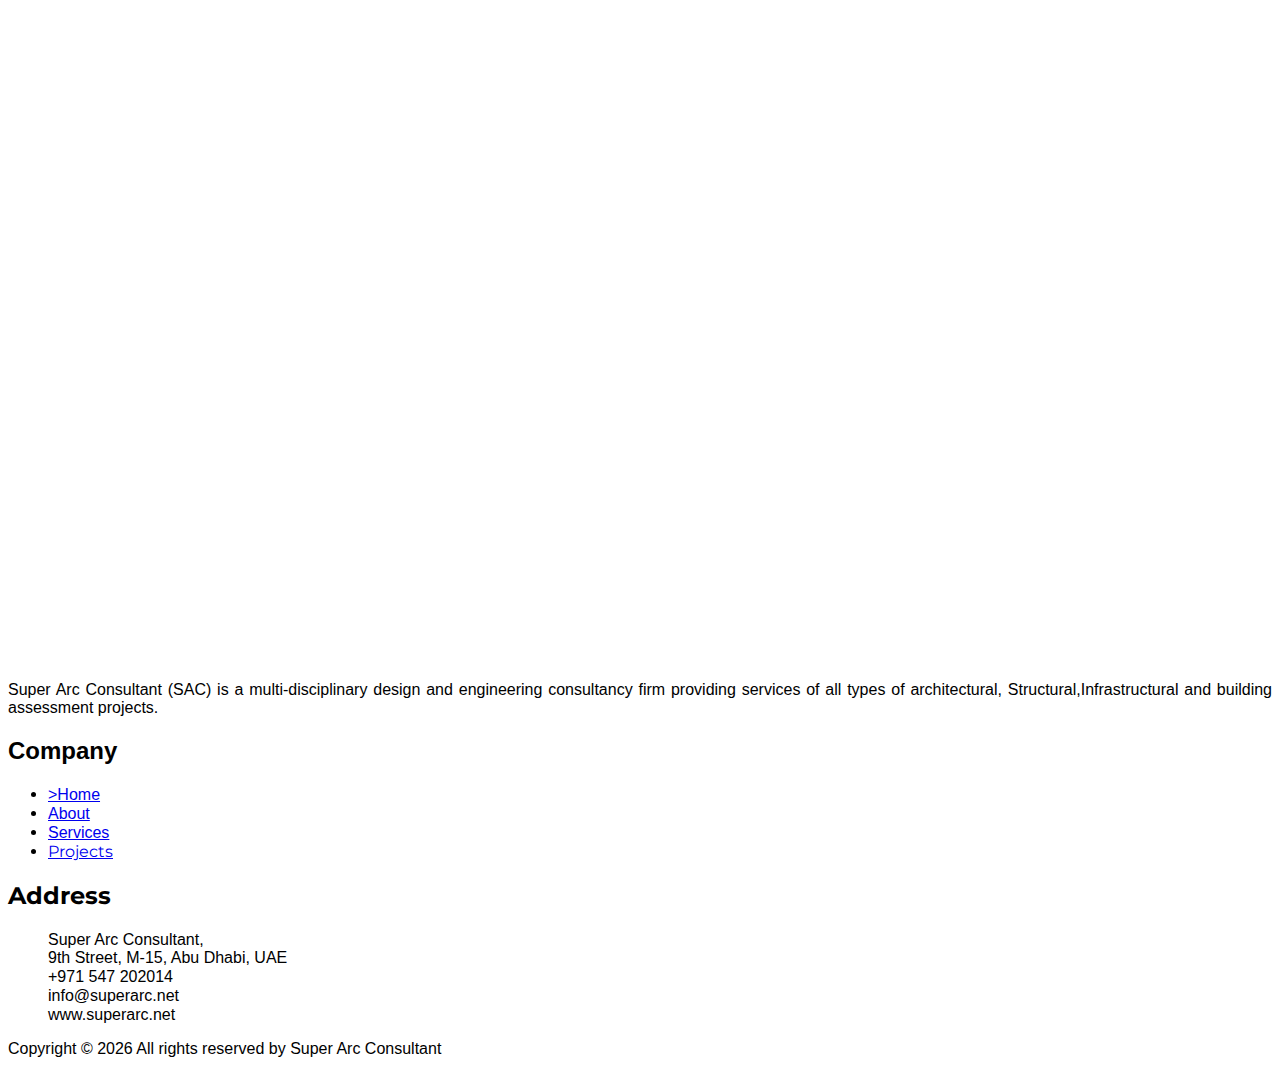
<file: service/service5.html>
<!DOCTYPE html>
<html lang="en">
  <head>
    <meta charset="UTF-8" />
    <meta name="viewport" content="width=device-width, initial-scale=1.0" />
    <title>Service</title>
    <link rel="stylesheet" href="style.css" />
    <!-- bootstrap -->
    <link
      href="https://cdn.jsdelivr.net/npm/bootstrap@5.3.1/dist/css/bootstrap.min.css"
      rel="stylesheet"
      integrity="sha384-4bw+/aepP/YC94hEpVNVgiZdgIC5+VKNBQNGCHeKRQN+PtmoHDEXuppvnDJzQIu9"
      crossorigin="anonymous"
    />
    <script
      src="https://cdn.jsdelivr.net/npm/bootstrap@5.3.1/dist/js/bootstrap.bundle.min.js"
      integrity="sha384-HwwvtgBNo3bZJJLYd8oVXjrBZt8cqVSpeBNS5n7C8IVInixGAoxmnlMuBnhbgrkm"
      crossorigin="anonymous"
    ></script>

    <link
      rel="stylesheet"
      href="https://cdnjs.cloudflare.com/ajax/libs/font-awesome/6.4.2/css/all.min.css"
      integrity="sha512-z3gLpd7yknf1YoNbCzqRKc4qyor8gaKU1qmn+CShxbuBusANI9QpRohGBreCFkKxLhei6S9CQXFEbbKuqLg0DA=="
      crossorigin="anonymous"
      referrerpolicy="no-referrer"
    />
    <!-- Google font -->
    <link rel="preconnect" href="https://fonts.googleapis.com" />
    <link rel="preconnect" href="https://fonts.gstatic.com" crossorigin />
    <link
      href="https://fonts.googleapis.com/css2?family=Montserrat:wght@100;200;300;400;500;600;700;800;900&display=swap"
      rel="stylesheet"
    />
  </head>

  <body>
    <!-- header -->
    <header class="header w-100">
      <div class="ms-5 img-pos">
        <img src="../assets/sac.jpg" alt="" class="img" />
      </div>
      <div class="d-flex justify-content-evenly header-shape ms-auto flex-wrap">
        <div class="d-flex align-items-center">
          <i
            class="fa-solid fa-location-dot fa-xl me-3 text-light d-none d-md-inline"
          >
          </i>
          <i
            class="fa-solid fa-location-dot fa-lg me-3 text-light d-md-none"
          ></i>
          <div class="text-light">
            <b class="text-light">Abu Dhabi</b><br />
            <span class="text-light font-r">9th Street, M-15, UAE</span>
          </div>
        </div>
        <div class="d-flex align-items-center">
          <i
            class="fa-solid fa-envelope fa-xl me-3 text-light d-none d-md-inline"
          ></i>
          <i class="fa-solid fa-envelope fa-lg me-3 text-light d-md-none"></i>
          <div class="text-light font-r">
            <b class="font-r text-light">info@superarc.net</b><br />
            <span class="text-light font-r">www.superarc.net</span>
          </div>
        </div>
        <div class="d-flex align-items-center">
          <i
            class="fa-solid fa-phone-volume fa-xl me-3 text-light d-none d-md-inline"
          ></i>
          <i
            class="fa-solid fa-phone-volume fa-lg me-3 text-light d-md-none"
          ></i>
          <div class="text-light">
            <!-- <b>Contact</b><br /> -->
            <span class="text-light font-r">+971 547 202014</span>
          </div>
        </div>
      </div>
    </header>

    <!-- Navbar -->
    <nav class="navbar navbar-expand-lg bg-light sticky-top">
      <div class="container">
        <button
          class="navbar-toggler"
          type="button"
          data-bs-toggle="collapse"
          data-bs-target="#navbarNavDropdown"
          aria-controls="navbarNavDropdown"
          aria-expanded="false"
          aria-label="Toggle navigation"
        >
          <span class="navbar-toggler-icon"></span>
        </button>

        <div class="collapse navbar-collapse" id="navbarNavDropdown">
          <div class="col">
            <ul class="navbar-nav justify-content-center">
              <a
                class="nav-link active"
                aria-current="page"
                href="../index.html"
                >Home</a
              >
              <a class="nav-link" href="#about">About</a>
              <li class="nav-item dropdown">
                <a
                  class="nav-link dropdown-toggle"
                  href="#"
                  role="button"
                  data-bs-toggle="dropdown"
                  aria-expanded="false"
                >
                  Services
                </a>
                <ul class="dropdown-menu">
                  <li>
                    <a class="dropdown-item" href="../service/service1.html"
                      >Condition assessment
                    </a>
                  </li>
                  <li>
                    <a class="dropdown-item" href="../service/service2.html">
                      Architectural Engineering
                    </a>
                  </li>
                  <li>
                    <a class="dropdown-item" href="../service/service3.html">
                      Dilapidation Survey
                    </a>
                  </li>

                  <li>
                    <a class="dropdown-item" href="../service/service4.html">
                      Strengthening and rehabilitation
                    </a>
                  </li>
                  <li>
                    <a class="dropdown-item" href="../service/service5.html">
                      Structural Engineering
                    </a>
                  </li>
                  <li>
                    <a class="dropdown-item" href="../service6/service6.html">
                      Geotechnical engineering
                    </a>
                  </li>
                </ul>
              </li>

              <a class="nav-link" href="#project">Projects</a>
              <a class="nav-link" href="#contact">Contact Us</a>
            </ul>
          </div>
        </div>
      </div>
    </nav>

    <section class="sec-div">
      <div class="container py-4">
        <div class="row">
          <div class="col py-4">
            <blockquote class="blockquote">
              <span class="fs-4 fw-semibold text-capitalize">
                <span class="text-bg-dark px-4"> Super Arc team</span>
              </span>

              aims to increase the capacity of existing structural elements by
              considering the deterioration or the alteration that has to be
              made due to which the structure may fail to serve its purpose,Our
              comprehensive structural engineering services encompass a wide
              spectrum of specialized areas, offering valuable insights into
              challenging scenarios like seismic design and construction
              complexities in hot and arid climates. We prioritize the analysis
              of foundation engineering solutions, recognizing their critical
              role in building design. Our Geotechnical Department collaborates
              closely, aiding in site investigation preparation and result
              interpretation.
            </blockquote>
          </div>
        </div>
      </div>
    </section>

    <section class="first-div">
      <div class="container pt-4">
        <div class="row">
          <div class="col">
            <img
              src="/assets/service5/Picture5.png"
              alt=""
              class="w-100 h-100"
            />
          </div>
          <div class="col">
            <img src="/assets/service5/Picture6.png" alt="" class="w-100" />
          </div>
        </div>
      </div>
    </section>

    <section class="sec-div">
      <div class="container py-4">
        <div class="row">
          <h4 class="text-center mb-4">
            Our structural engineering services can be seamlessly integrated
            into multidisciplinary teams or provided as independent consultancy
            services. Our offerings include
          </h4>
          <div class="col">
            <img src="/assets/service5/Picture7.png" alt="" class="w-100" />
          </div>
          <div class="col">
            <h3 class="text-capitalize">Structural Services</h3>
            <div class="li">
              <i class="fa-solid fa-arrow-right me-3"></i>
              Design of various structure types
            </div>
            <div class="li">
              <i class="fa-solid fa-arrow-right me-3"></i> Review and
              verification of existing designs
            </div>
            <div class="li">
              <i class="fa-solid fa-arrow-right me-3"></i> Inspection and
              remedial solutions for structures facing issues
            </div>
          </div>
        </div>
      </div>
    </section>

    <section>
      <div class="container py-4">
        <div class="row">
          <div class="col">
            <h4>Types of Structures Covered</h4>
            <div class="li">
              <i class="fa-solid fa-arrow-right me-3"></i> Reinforced Concrete
              Structures
            </div>
            <div class="li">
              <i class="fa-solid fa-arrow-right me-3"></i> Pre-Stressed Concrete
              Structures
            </div>
            <div class="li">
              <i class="fa-solid fa-arrow-right me-3"></i> Masonry Structures
            </div>
            <div class="li">
              <i class="fa-solid fa-arrow-right me-3"></i> Wood Structures
            </div>
            <div class="li">
              <i class="fa-solid fa-arrow-right me-3"></i> Steel Structures
            </div>
            <div class="li">
              <i class="fa-solid fa-arrow-right me-3"></i>

              Trust us to provide expert guidance and solutions for your
              structural engineering needs.
            </div>
          </div>
        </div>
      </div>
    </section>

    <!-- footer -->
    <section class="mt-5 footer bg-dark" id="contact">
      <footer class="text-light footer">
        <div>
          <div class="pt-3 d-flex container">
            <h2 class="text-light fw-bold">Super Arc Consultant (SAC)</h2>
            <div class="pt-2 ms-auto">
              <a
                class="btn btn-square btn-outline-light me-0"
                href="https://www.linkedin.com/company/super-arc-consultant-l-l-c/"
                ><i class="fab fa-linkedin-in"></i
              ></a>
              <a
                class="btn btn-square btn-outline-light me-1"
                href="https://instagram.com/sacuae?igshid=MzNlNGNkZWQ4Mg=="
                ><i class="fab fa-instagram"></i
              ></a>
              <a
                class="btn btn-square btn-outline-light me-1"
                href="https://www.facebook.com/superarc2/"
                ><i class="fab fa-facebook-f"></i
              ></a>
              <a class="btn btn-square btn-outline-light me-1" href=""
                ><i class="fab fa-whatsapp"></i
              ></a>
            </div>
          </div>
          <hr />

          <div class="container col-md-12 pt-2">
            <div class="row">
              <div class="col-md-5 mb-md-0 mb-4">
                <h2 class="footer-heading">
                  <img src="../assets/Logo White.png" alt="" class="w-25 p-2" />
                </h2>
                <p class="p w-100 text-justify">
                  Super Arc Consultant (SAC) is a multi-disciplinary design and
                  engineering consultancy firm providing services of all types
                  of architectural, Structural,Infrastructural and building
                  assessment projects.
                </p>
              </div>
              <div class="col-md-4 mb-md-0 mb-4">
                <h2 class="footer-heading p">Company</h2>
                <ul class="list-unstyled">
                  <li>
                    <a
                      href="#home"
                      class="text-decoration-none text-light cursor-pointer p"
                    >
                      <i class="fa-solid fa-arrow-right me-3"></i> >Home
                    </a>
                  </li>
                  <li>
                    <a
                      href="#about"
                      class="text-decoration-none text-light cursor-pointer p"
                    >
                      <i class="fa-solid fa-arrow-right me-3"></i> About
                    </a>
                  </li>
                  <li>
                    <a
                      href="#service"
                      class="text-decoration-none text-light cursor-pointer p"
                    >
                      <i class="fa-solid fa-arrow-right me-3"></i>Services
                    </a>
                  </li>
                  <li>
                    <a
                      href="#project"
                      class="text-decoration-none text-light cursor-pointer"
                    >
                      <i class="fa-solid fa-arrow-right me-3"> </i>Projects
                    </a>
                  </li>
                </ul>
              </div>

              <div class="col-md-3 mb-md-0 mb-4">
                <h2 class="footer-heading">Address</h2>
                <ul class="list-unstyled">
                  <div class="d-block p">
                    <i class="me-2 fa-solid fa-address-book"></i>Super Arc
                    Consultant, <br />
                    9th Street, M-15, Abu Dhabi, UAE
                  </div>
                  <div class="d-block">
                    <i class="me-2 fa-solid fa-phone"></i>+971 547 202014
                  </div>
                  <div class="d-block">
                    <i class="me-2 fa-solid fa-envelope"></i> info@superarc.net
                  </div>
                  <div class="d-block">
                    <i class="me-2 fa-solid fa-globe"></i> www.superarc.net
                  </div>
                </ul>
              </div>
            </div>

            <div class="row mt-5 pt-4 border-top text-center">
              <div class="col-md-6 col-lg-12 mb-md-0 mb-4-5">
                <p class="copyright mb-1 text-center">
                  Copyright ©
                  <script>
                    document.write(new Date().getFullYear());
                  </script>
                  All rights reserved by Super Arc Consultant
                </p>
              </div>
            </div>
          </div>
        </div>
      </footer>
    </section>
  </body>
</html>
</file>
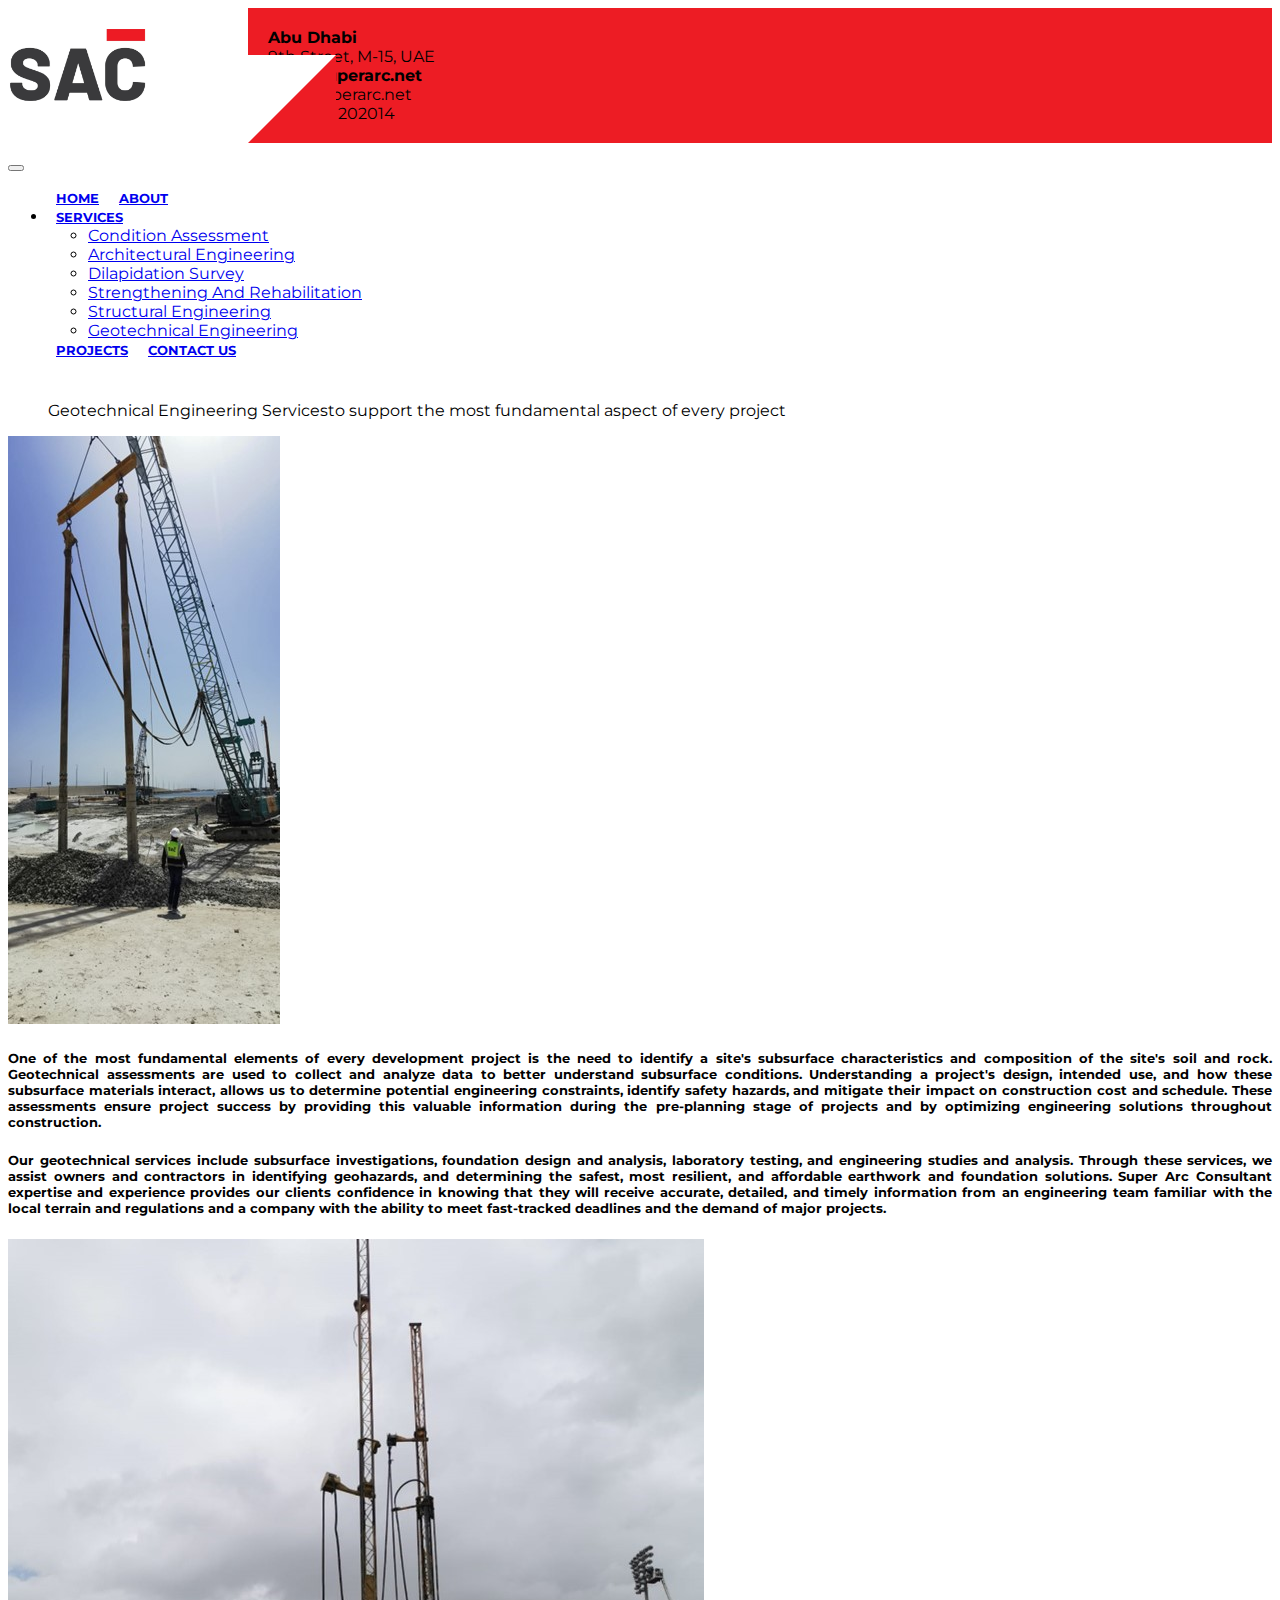
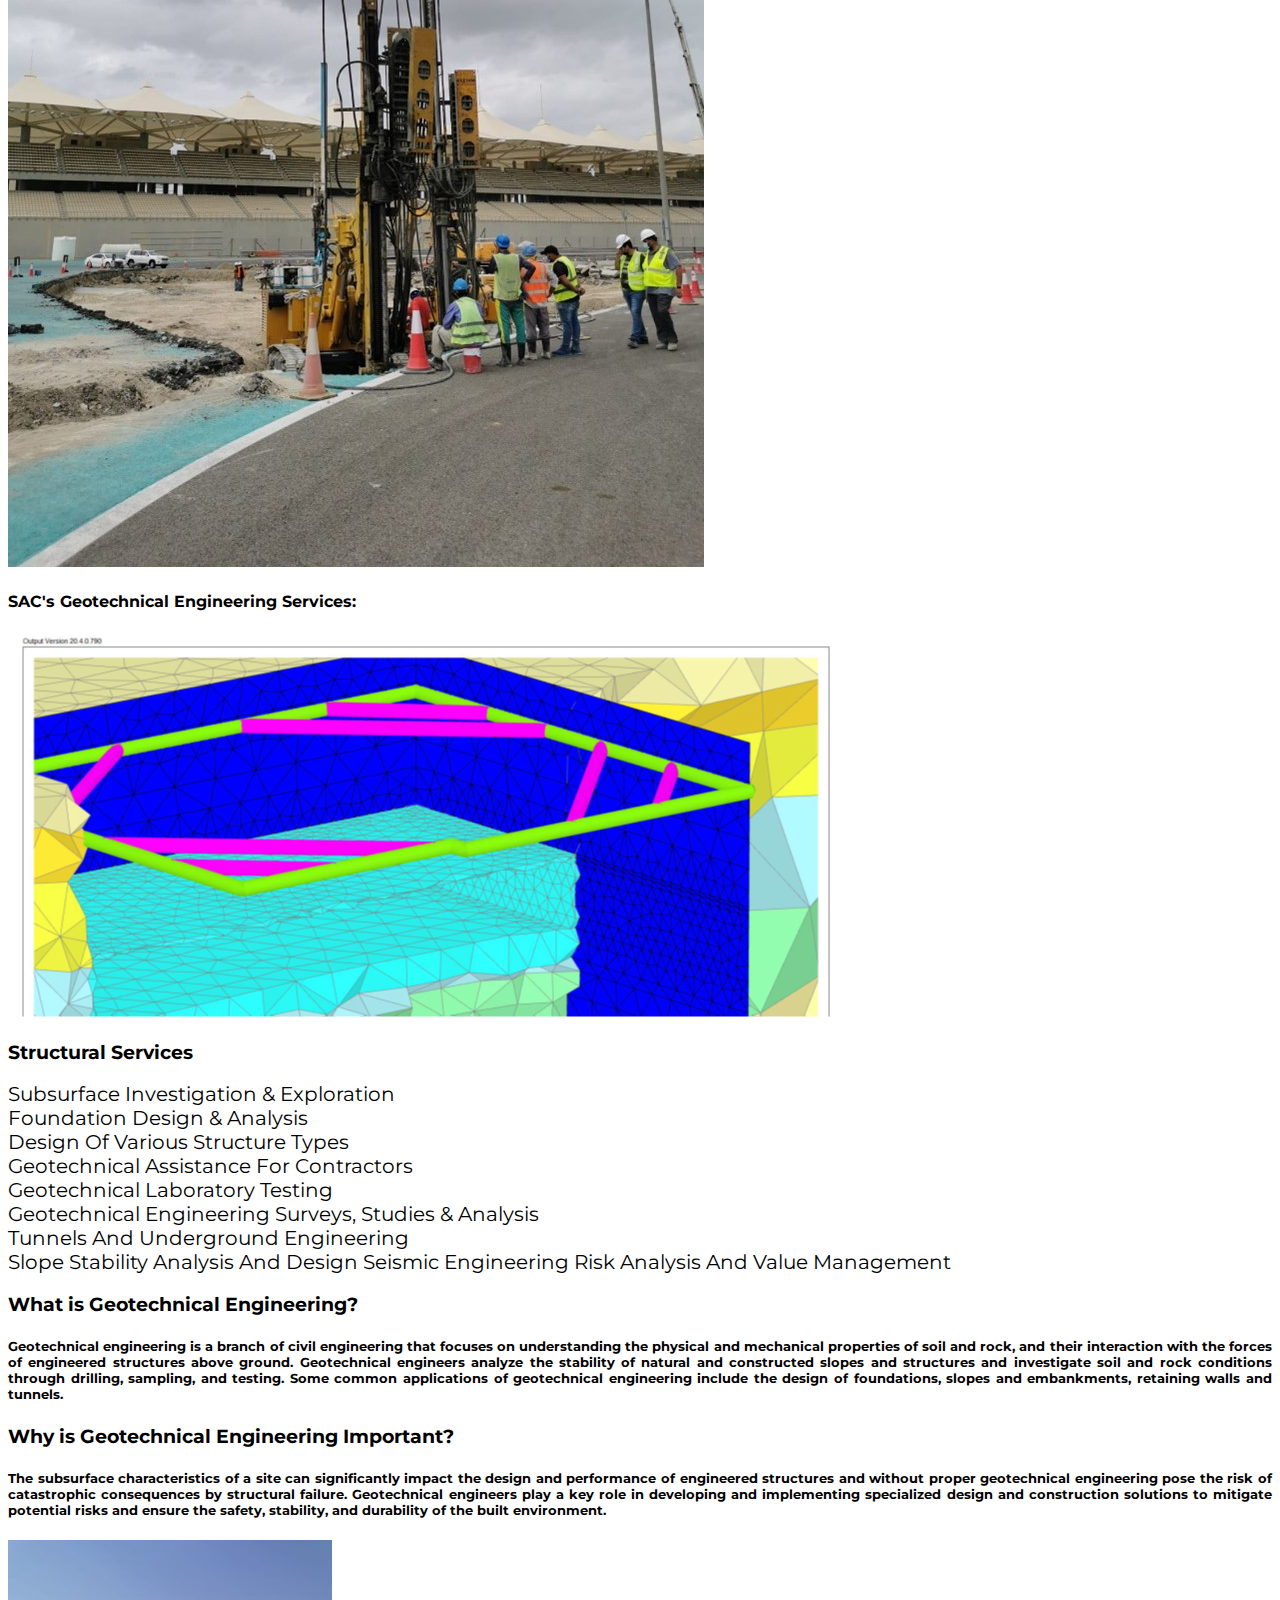
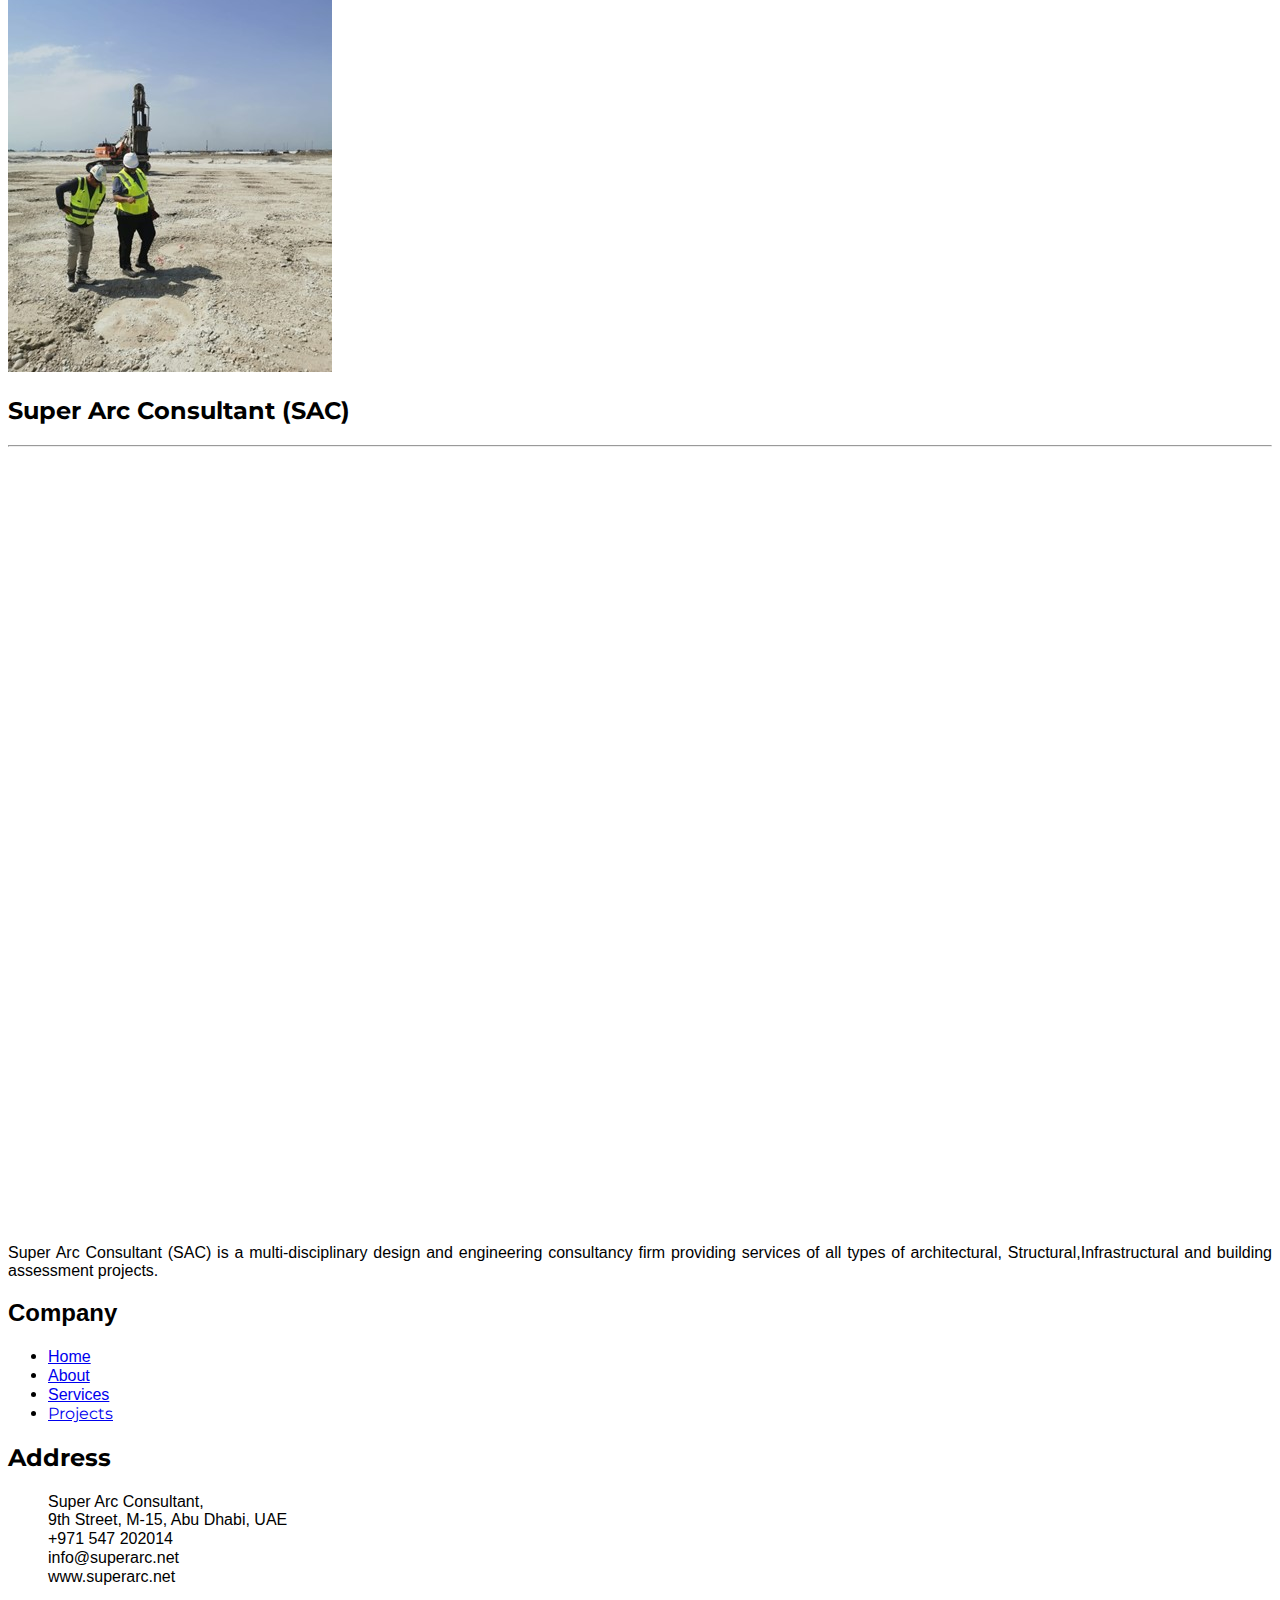
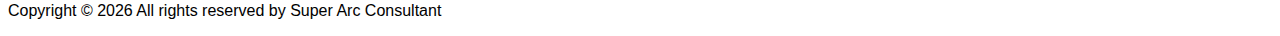
<file: service/service6.html>
<!DOCTYPE html>
<html lang="en">
  <head>
    <meta charset="UTF-8" />
    <meta name="viewport" content="width=device-width, initial-scale=1.0" />
    <title>Service</title>
    <link rel="stylesheet" href="style.css" />
    <!-- bootstrap -->
    <link
      href="https://cdn.jsdelivr.net/npm/bootstrap@5.3.1/dist/css/bootstrap.min.css"
      rel="stylesheet"
      integrity="sha384-4bw+/aepP/YC94hEpVNVgiZdgIC5+VKNBQNGCHeKRQN+PtmoHDEXuppvnDJzQIu9"
      crossorigin="anonymous"
    />
    <script
      src="https://cdn.jsdelivr.net/npm/bootstrap@5.3.1/dist/js/bootstrap.bundle.min.js"
      integrity="sha384-HwwvtgBNo3bZJJLYd8oVXjrBZt8cqVSpeBNS5n7C8IVInixGAoxmnlMuBnhbgrkm"
      crossorigin="anonymous"
    ></script>

    <link
      rel="stylesheet"
      href="https://cdnjs.cloudflare.com/ajax/libs/font-awesome/6.4.2/css/all.min.css"
      integrity="sha512-z3gLpd7yknf1YoNbCzqRKc4qyor8gaKU1qmn+CShxbuBusANI9QpRohGBreCFkKxLhei6S9CQXFEbbKuqLg0DA=="
      crossorigin="anonymous"
      referrerpolicy="no-referrer"
    />
    <!-- Google font -->
    <link rel="preconnect" href="https://fonts.googleapis.com" />
    <link rel="preconnect" href="https://fonts.gstatic.com" crossorigin />
    <link
      href="https://fonts.googleapis.com/css2?family=Montserrat:wght@100;200;300;400;500;600;700;800;900&display=swap"
      rel="stylesheet"
    />
  </head>

  <body>
    <!-- header -->
    <header class="header w-100">
      <div class="ms-5 img-pos">
        <img src="../assets/sac.jpg" alt="" class="img" />
      </div>
      <div class="d-flex justify-content-evenly header-shape ms-auto flex-wrap">
        <div class="d-flex align-items-center">
          <i
            class="fa-solid fa-location-dot fa-xl me-3 text-light d-none d-md-inline"
          >
          </i>
          <i
            class="fa-solid fa-location-dot fa-lg me-3 text-light d-md-none"
          ></i>
          <div class="text-light">
            <b class="text-light">Abu Dhabi</b><br />
            <span class="text-light font-r">9th Street, M-15, UAE</span>
          </div>
        </div>
        <div class="d-flex align-items-center">
          <i
            class="fa-solid fa-envelope fa-xl me-3 text-light d-none d-md-inline"
          ></i>
          <i class="fa-solid fa-envelope fa-lg me-3 text-light d-md-none"></i>
          <div class="text-light font-r">
            <b class="font-r text-light">info@superarc.net</b><br />
            <span class="text-light font-r">www.superarc.net</span>
          </div>
        </div>
        <div class="d-flex align-items-center">
          <i
            class="fa-solid fa-phone-volume fa-xl me-3 text-light d-none d-md-inline"
          ></i>
          <i
            class="fa-solid fa-phone-volume fa-lg me-3 text-light d-md-none"
          ></i>
          <div class="text-light">
            <!-- <b>Contact</b><br /> -->
            <span class="text-light font-r">+971 547 202014</span>
          </div>
        </div>
      </div>
    </header>

    <!-- Navbar -->
    <nav class="navbar navbar-expand-lg bg-light sticky-top">
      <div class="container">
        <button
          class="navbar-toggler"
          type="button"
          data-bs-toggle="collapse"
          data-bs-target="#navbarNavDropdown"
          aria-controls="navbarNavDropdown"
          aria-expanded="false"
          aria-label="Toggle navigation"
        >
          <span class="navbar-toggler-icon"></span>
        </button>

        <div class="collapse navbar-collapse" id="navbarNavDropdown">
          <div class="col">
            <ul class="navbar-nav justify-content-center">
              <a
                class="nav-link active"
                aria-current="page"
                href="../index.html"
                >Home</a
              >
              <a class="nav-link" href="#about">About</a>
              <li class="nav-item dropdown">
                <a
                  class="nav-link dropdown-toggle"
                  href="#"
                  role="button"
                  data-bs-toggle="dropdown"
                  aria-expanded="false"
                >
                  Services
                </a>
                <ul class="dropdown-menu">
                  <li>
                    <a class="dropdown-item" href="../service/service1.html"
                      >Condition assessment
                    </a>
                  </li>
                  <li>
                    <a class="dropdown-item" href="../service/service2.html">
                      Architectural Engineering
                    </a>
                  </li>
                  <li>
                    <a class="dropdown-item" href="../service/service3.html">
                      Dilapidation Survey
                    </a>
                  </li>

                  <li>
                    <a class="dropdown-item" href="../service/service4.html">
                      Strengthening and rehabilitation
                    </a>
                  </li>
                  <li>
                    <a class="dropdown-item" href="../service/service5.html">
                      Structural Engineering
                    </a>
                  </li>
                  <li>
                    <a class="dropdown-item" href="../service6/service6.html">
                      Geotechnical engineering
                    </a>
                  </li>
                </ul>
              </li>

              <a class="nav-link" href="#project">Projects</a>
              <a class="nav-link" href="#contact">Contact Us</a>
            </ul>
          </div>
        </div>
      </div>
    </nav>

    <section class="sec-div">
      <div class="container py-4">
        <div class="row">
          <div class="col py-4">
            <blockquote class="blockquote">
              <span class="fs-4 fw-semibold text-capitalize">
                <span class="text-bg-dark px-4 text-center">
                  Geotechnical Engineering Services</span
                >to support the most fundamental aspect of every project
              </span>
            </blockquote>
          </div>
        </div>
      </div>
    </section>

    <section class="first-div">
      <div class="container pt-4">
        <div class="row">
          <div class="col">
            <img
              src="/assets/service6/Picture8.jpg"
              alt=""
              class="w-100 h-100"
            />
          </div>
          <div class="col">
            <h5>
              One of the most fundamental elements of every development project
              is the need to identify a site's subsurface characteristics and
              composition of the site's soil and rock. Geotechnical assessments
              are used to collect and analyze data to better understand
              subsurface conditions. Understanding a project's design, intended
              use, and how these subsurface materials interact, allows us to
              determine potential engineering constraints, identify safety
              hazards, and mitigate their impact on construction cost and
              schedule. These assessments ensure project success by providing
              this valuable information during the pre-planning stage of
              projects and by optimizing engineering solutions throughout
              construction.
            </h5>
          </div>
        </div>
      </div>
    </section>

    <section class="first-div">
      <div class="container pt-4">
        <div class="row">
          <div class="col">
            <h5>
              Our geotechnical services include subsurface investigations,
              foundation design and analysis, laboratory testing, and
              engineering studies and analysis. Through these services, we
              assist owners and contractors in identifying geohazards, and
              determining the safest, most resilient, and affordable earthwork
              and foundation solutions. Super Arc Consultant expertise and
              experience provides our clients confidence in knowing that they
              will receive accurate, detailed, and timely information from an
              engineering team familiar with the local terrain and regulations
              and a company with the ability to meet fast-tracked deadlines and
              the demand of major projects.
            </h5>
          </div>
          <div class="col">
            <img
              src="/assets/service6/Picture9.jpg"
              alt=""
              class="w-100 h-100"
            />
          </div>
        </div>
      </div>
    </section>

    <section class="sec-div">
      <div class="container py-4">
        <div class="row">
          <h4 class="text-center mb-4">
            SAC's Geotechnical Engineering Services:
          </h4>
          <div class="col">
            <img src="/assets/service5/Picture7.png" alt="" class="w-100" />
          </div>
          <div class="col">
            <h3 class="text-capitalize">Structural Services</h3>
            <div class="li">
              <i class="fa-solid fa-arrow-right me-3"></i>
              Subsurface Investigation & Exploration
            </div>
            <div class="li">
              <i class="fa-solid fa-arrow-right me-3"></i>
              Foundation Design & Analysis
            </div>
            <div class="li">
              <i class="fa-solid fa-arrow-right me-3"></i>
              Design of various structure types
            </div>
            <div class="li">
              <i class="fa-solid fa-arrow-right me-3"></i>
              Geotechnical Assistance for Contractors
            </div>
            <div class="li">
              <i class="fa-solid fa-arrow-right me-3"></i>
              Geotechnical Laboratory Testing
            </div>
            <div class="li">
              <i class="fa-solid fa-arrow-right me-3"></i> Geotechnical
              Engineering Surveys, Studies & Analysis
            </div>
            <div class="li">
              <i class="fa-solid fa-arrow-right me-3"></i> Tunnels And
              Underground Engineering
            </div>
            <div class="li">
              <i class="fa-solid fa-arrow-right me-3"></i>Slope Stability
              Analysis and Design Seismic Engineering Risk analysis and Value
              Management
            </div>
          </div>
        </div>
      </div>
    </section>

    <section>
      <div class="container py-4">
        <div class="row">
          <div class="col">
            <h3>What is Geotechnical Engineering?</h3>
            <h5>
              Geotechnical engineering is a branch of civil engineering that
              focuses on understanding the physical and mechanical properties of
              soil and rock, and their interaction with the forces of engineered
              structures above ground. Geotechnical engineers analyze the
              stability of natural and constructed slopes and structures and
              investigate soil and rock conditions through drilling, sampling,
              and testing. Some common applications of geotechnical engineering
              include the design of foundations, slopes and embankments,
              retaining walls and tunnels.
            </h5>
            <h3>Why is Geotechnical Engineering Important?</h3>
            <h5>
              The subsurface characteristics of a site can significantly impact
              the design and performance of engineered structures and without
              proper geotechnical engineering pose the risk of catastrophic
              consequences by structural failure. Geotechnical engineers play a
              key role in developing and implementing specialized design and
              construction solutions to mitigate potential risks and ensure the
              safety, stability, and durability of the built environment.
            </h5>
          </div>
          <div class="col">
            <img
              src="/assets/service6/Picture11.jpg"
              alt=""
              class="w-100 h-100"
            />
          </div>
        </div>
      </div>
    </section>

    <!-- footer -->
    <section class="mt-5 footer bg-dark" id="contact">
      <footer class="text-light footer">
        <div>
          <div class="pt-3 d-flex container">
            <h2 class="text-light fw-bold">Super Arc Consultant (SAC)</h2>
            <div class="pt-2 ms-auto">
              <a
                class="btn btn-square btn-outline-light me-0"
                href="https://www.linkedin.com/company/super-arc-consultant-l-l-c/"
                ><i class="fab fa-linkedin-in"></i
              ></a>
              <a
                class="btn btn-square btn-outline-light me-1"
                href="https://instagram.com/sacuae?igshid=MzNlNGNkZWQ4Mg=="
                ><i class="fab fa-instagram"></i
              ></a>
              <a
                class="btn btn-square btn-outline-light me-1"
                href="https://www.facebook.com/superarc2/"
                ><i class="fab fa-facebook-f"></i
              ></a>
              <a class="btn btn-square btn-outline-light me-1" href=""
                ><i class="fab fa-whatsapp"></i
              ></a>
            </div>
          </div>
          <hr />

          <div class="container col-md-12 pt-2">
            <div class="row">
              <div class="col-md-5 mb-md-0 mb-4">
                <h2 class="footer-heading">
                  <img src="../assets/Logo White.png" alt="" class="w-25 p-2" />
                </h2>
                <p class="p w-100 text-justify">
                  Super Arc Consultant (SAC) is a multi-disciplinary design and
                  engineering consultancy firm providing services of all types
                  of architectural, Structural,Infrastructural and building
                  assessment projects.
                </p>
              </div>
              <div class="col-md-4 mb-md-0 mb-4">
                <h2 class="footer-heading p">Company</h2>
                <ul class="list-unstyled">
                  <li>
                    <a
                      href="#home"
                      class="text-decoration-none text-light cursor-pointer p"
                    >
                      <i class="fa-solid fa-arrow-right me-3"> </i>Home
                    </a>
                  </li>
                  <li>
                    <a
                      href="#about"
                      class="text-decoration-none text-light cursor-pointer p"
                    >
                      <i class="fa-solid fa-arrow-right me-3"></i>About
                    </a>
                  </li>
                  <li>
                    <a
                      href="#service"
                      class="text-decoration-none text-light cursor-pointer p"
                    >
                      <i class="fa-solid fa-arrow-right me-3"></i>Services
                    </a>
                  </li>
                  <li>
                    <a
                      href="#project"
                      class="text-decoration-none text-light cursor-pointer"
                    >
                      <i class="fa-solid fa-arrow-right me-3"></i>Projects
                    </a>
                  </li>
                </ul>
              </div>

              <div class="col-md-3 mb-md-0 mb-4">
                <h2 class="footer-heading">Address</h2>
                <ul class="list-unstyled">
                  <div class="d-block p">
                    <i class="me-2 fa-solid fa-address-book"></i>Super Arc
                    Consultant, <br />
                    9th Street, M-15, Abu Dhabi, UAE
                  </div>
                  <div class="d-block">
                    <i class="me-2 fa-solid fa-phone"></i>+971 547 202014
                  </div>
                  <div class="d-block">
                    <i class="me-2 fa-solid fa-envelope"></i> info@superarc.net
                  </div>
                  <div class="d-block">
                    <i class="me-2 fa-solid fa-globe"></i> www.superarc.net
                  </div>
                </ul>
              </div>
            </div>

            <div class="row mt-5 pt-4 border-top text-center">
              <div class="col-md-6 col-lg-12 mb-md-0 mb-4-5">
                <p class="copyright mb-1 text-center">
                  Copyright ©
                  <script>
                    document.write(new Date().getFullYear());
                  </script>
                  All rights reserved by Super Arc Consultant
                </p>
              </div>
            </div>
          </div>
        </div>
      </footer>
    </section>
  </body>
</html>
</file>
<file: service/style.css>
:root {
    --color-2: rgb(235, 243, 255);
    --primary: #ED1C24;
}

* {
    text-align: justify;
    font-family: 'Montserrat', sans-serif;
}


.c1 {
    color: var(--primary);
    background-color: #fff;
}

.c2 {
    background-color: var(--color-2);
}

.h5 {
    text-align: justify;
    font-family: 'Montserrat', sans-serif;
}

.li {
    text-transform: capitalize;
    font-size: 20px;
}

.first-div {
    .blockquote .p {
        text-indent: 0px;
    }

    p {
        text-indent: 25px;
    }
}











/* ----- HEADER --------- */

.header {
    display: flex;
    align-items: center;
    font-family: 'Red Hat Display', sans-serif;

    .img {
        width: 140px;

        @media (max-width: 480px) {
            width: 100px;
        }
    }

    .header-shape {
        position: relative;
        background-color: var(--primary);
        padding: 20px;
        width: 100%;
        margin-left: 100px;
    }

    .header-shape::before {
        content: "";
        position: absolute;
        bottom: 0;
        left: 0px;
        width: 0;
        height: 0;
        border-right: 88px solid var(--primary);
        border-top: 88px solid #ffffff;
    }

    @media (max-width: 844px) {
        .header-shape::before {
            border-top: 0;
        }
    }
}

@media (max-width: 480px) {
    .img-pos {
        margin: 0 !important;
        padding: 0 !important;
    }
}

/* ----- NAVBAR --------- */
.navbar {
    padding: 10px 0;


    .nav-link {
        font-weight: 700;
        text-transform: uppercase;
        font-size: 13px;
        margin-inline: 8px;
    }

    .nav-link:hover {
        color: var(--primary);
    }

    .dropdown-menu {
        --bs-dropdown-spacer: .5rem;

        .dropdown-item {
            text-transform: capitalize;
            text-align: start;

        }

        .dropdown-item:hover {
            color: rgb(255, 255, 255);
            background-color: #dc3545;
        }
    }
}




/* footer */
.footer {

    font-family: 'Red Hat Display', sans-serif;

    .p,
    .d-block {
        font-family: 'Red Hat Display', sans-serif;
    }

    .copyright {
        font-family: 'Red Hat Display', sans-serif;
    }
}




.second-divs {
    background-color: #282727;

    .container {
        color: #cccccc;
        padding: 2%;
        margin: 15px auto;
    }

    .flex {
        display: flex;
        justify-content: space-around;
    }

    .flex2 {
        border-right: 0.1px solid rgba(178, 170, 171, 0.185);
    }

    .flex_content {
        padding: 2% 4%;
        flex: 1;
        color: white;

        background: linear-gradient(rgba(255, 255, 255, 0) 0%, rgba(255, 255, 255, 1) 0%);
        background-repeat: no-repeat;
        background-size: 0% 100%;
        transition: background-size 0.3s ease;

    }

    /* Define the hover effect */
    .flex_content:hover {
        background-size: 100% 100%;
        color: rgb(23, 23, 23);
    }

    .h2 {
        font-weight: 600;
        text-align: center;

    }

    .h4 {
        font-weight: 400;
    }




}


@media screen and (max-width: 540px) {
    .flex {
        flex-direction: column;

        .flex2 {
            border: none;
        }
    }
}
</file>
